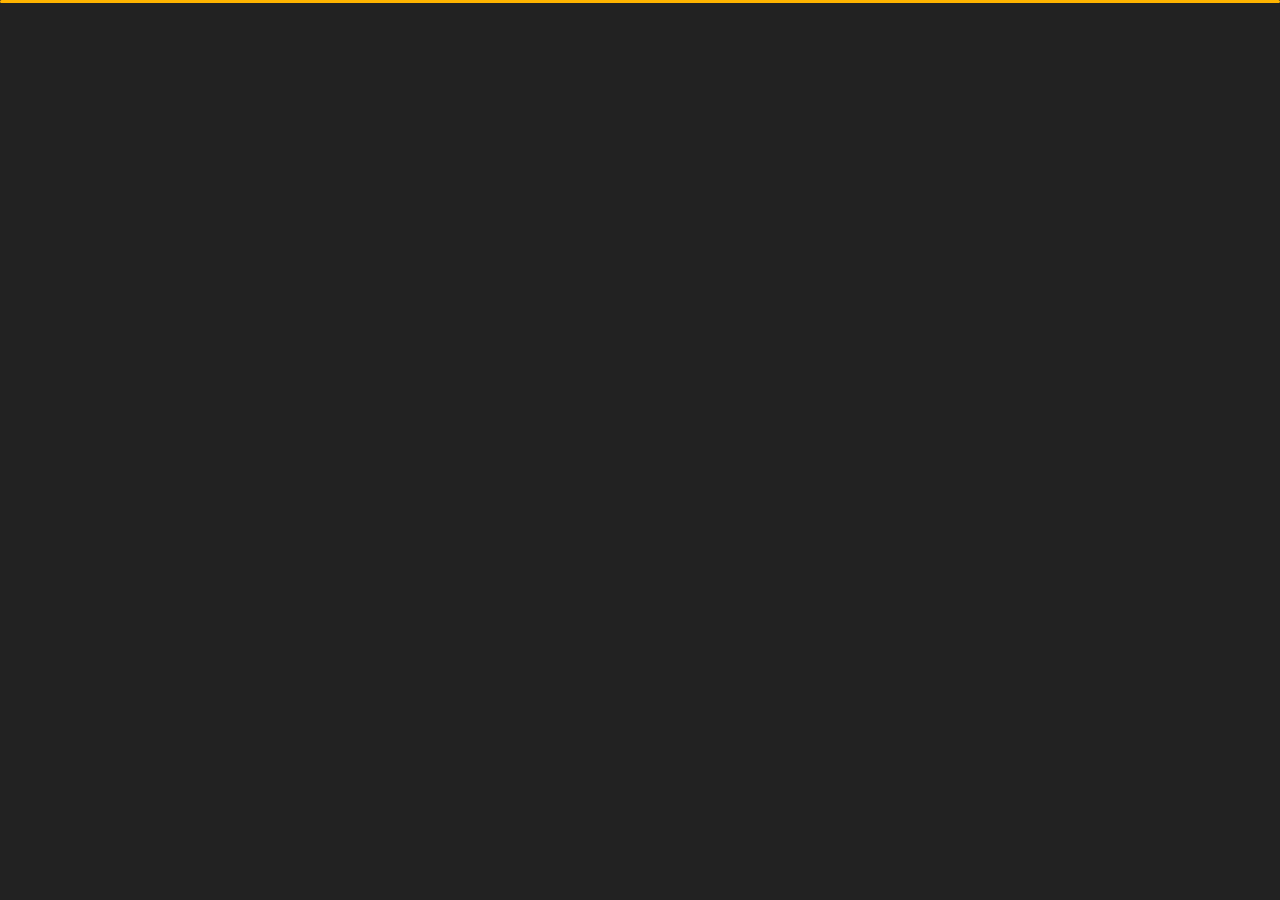
<file: index.html>
﻿<!DOCTYPE html>
<html lang="en">


<!-- Mirrored from slimhamdi.net/tunis/dark/index.html by HTTrack Website Copier/3.x [XR&CO'2014], Sun, 16 Apr 2023 15:03:59 GMT -->

<head>
    <meta charset="utf-8">
    <title>Afaq - Personal Portfolio</title>
    <meta name="viewport" content="width=device-width, initial-scale=1">

    <!-- Template Google Fonts -->
    <link href="https://fonts.googleapis.com/css?family=Poppins:400,400i,500,500i,600,600i,700,700i,800,800i,900,900i"
        rel="stylesheet">
    <link href="https://fonts.googleapis.com/css?family=Open+Sans:300,400,400i,600,600i,700" rel="stylesheet">

    <!-- Template CSS Files -->
    <link href="css/bootstrap.min.css" rel="stylesheet">
    <link href="css/preloader.min.css" rel="stylesheet">
    <link href="css/circle.css" rel="stylesheet">
    <link href="css/font-awesome.min.css" rel="stylesheet">
    <link href="css/fm.revealator.jquery.min.css" rel="stylesheet">
    <link href="css/style.css" rel="stylesheet">

    <!-- CSS Skin File -->
    <link href="css/skins/yellow.css" rel="stylesheet">

    <!-- Live Style Switcher - demo only -->
    <link rel="alternate stylesheet" type="text/css" title="blue" href="css/skins/blue.css" />
    <link rel="alternate stylesheet" type="text/css" title="green" href="css/skins/green.css" />
    <link rel="alternate stylesheet" type="text/css" title="yellow" href="css/skins/yellow.css" />
    <link rel="alternate stylesheet" type="text/css" title="blueviolet" href="css/skins/blueviolet.css" />
    <link rel="alternate stylesheet" type="text/css" title="goldenrod" href="css/skins/goldenrod.css" />
    <link rel="alternate stylesheet" type="text/css" title="magenta" href="css/skins/magenta.css" />
    <link rel="alternate stylesheet" type="text/css" title="orange" href="css/skins/orange.css" />
    <link rel="alternate stylesheet" type="text/css" title="purple" href="css/skins/purple.css" />
    <link rel="alternate stylesheet" type="text/css" title="red" href="css/skins/red.css" />
    <link rel="alternate stylesheet" type="text/css" title="yellowgreen" href="css/skins/yellowgreen.css" />
    <link rel="stylesheet" type="text/css" href="css/styleswitcher.css" />

    <!-- Modernizr JS File -->
    <script src="js/modernizr.custom.js"></script>
</head>

<body class="home">
    <!-- Live Style Switcher Starts - demo only -->
    <div id="switcher" class="">
        <div class="content-switcher">
            <h4>STYLE SWITCHER</h4>
            <ul>
                <li>
                    <a href="#" onclick="setActiveStyleSheet('purple');" title="purple" class="color"><img
                            src="img/styleswitcher/purple.png" alt="purple" /></a>
                </li>
                <li>
                    <a href="#" onclick="setActiveStyleSheet('red');" title="red" class="color"><img
                            src="img/styleswitcher/red.png" alt="red" /></a>
                </li>
                <li>
                    <a href="#" onclick="setActiveStyleSheet('blueviolet');" title="blueviolet" class="color"><img
                            src="img/styleswitcher/blueviolet.png" alt="blueviolet" /></a>
                </li>
                <li>
                    <a href="#" onclick="setActiveStyleSheet('blue');" title="blue" class="color"><img
                            src="img/styleswitcher/blue.png" alt="blue" /></a>
                </li>
                <li>
                    <a href="#" onclick="setActiveStyleSheet('goldenrod');" title="goldenrod" class="color"><img
                            src="img/styleswitcher/goldenrod.png" alt="goldenrod" /></a>
                </li>
                <li>
                    <a href="#" onclick="setActiveStyleSheet('magenta');" title="magenta" class="color"><img
                            src="img/styleswitcher/magenta.png" alt="magenta" /></a>
                </li>
                <li>
                    <a href="#" onclick="setActiveStyleSheet('yellowgreen');" title="yellowgreen" class="color"><img
                            src="img/styleswitcher/yellowgreen.png" alt="yellowgreen" /></a>
                </li>
                <li>
                    <a href="#" onclick="setActiveStyleSheet('orange');" title="orange" class="color"><img
                            src="img/styleswitcher/orange.png" alt="orange" /></a>
                </li>
                <li>
                    <a href="#" onclick="setActiveStyleSheet('green');" title="green" class="color"><img
                            src="img/styleswitcher/green.png" alt="green" /></a>
                </li>
                <li>
                    <a href="#" onclick="setActiveStyleSheet('yellow');" title="yellow" class="color"><img
                            src="img/styleswitcher/yellow.png" alt="yellow" /></a>
                </li>
            </ul>
            <a href="https://themeforest.net/item/tunis-personal-portfolio/26761598?irgwc=1&amp;clickid=UBs0rDX6YxyJWfewUx0Mo3E1UkiwozXD10XATw0&amp;iradid=275988&amp;irpid=1327395&amp;iradtype=ONLINE_TRACKING_LINK&amp;irmptype=mediapartner&amp;mp_value1=&amp;utm_campaign=af_impact_radius_1327395&amp;utm_medium=affiliate&amp;utm_source=impact_radius"
                class="waves-effect waves-light font-weight-700 purchase"><i class="fa fa-shopping-cartt"></i>
                Apply</a>
                
            <div id="hideSwitcher">&times;</div>
        </div>
    </div>
    <div id="showSwitcher" class="styleSecondColor"><i class="fa fa-cog fa-spin"></i></div>
    <!-- Live Style Switcher Ends - demo only -->
    <!-- Header Starts -->
    <header class="header" id="navbar-collapse-toggle">
        <!-- Fixed Navigation Starts -->
        <ul class="icon-menu d-none d-lg-block revealator-slideup revealator-once revealator-delay1">
            <li class="icon-box active">
                <i class="fa fa-home"></i>
                <a href="index.html">
                    <h2>Home</h2>
                </a>
            </li>
            <li class="icon-box">
                <i class="fa fa-user"></i>
                <a href="about.html">
                    <h2>About</h2>
                </a>
            </li>
            <li class="icon-box">
                <i class="fa fa-briefcase"></i>
                <a href="portfolio.html">
                    <h2>Portfolio</h2>
                </a>
            </li>
            <li class="icon-box">
                <i class="fa fa-envelope-open"></i>
                <a href="contact.html">
                    <h2>Contact</h2>
                </a>
            </li>
            <!-- <li class="icon-box">
                <i class="fa fa-comments"></i>
                <a href="blog.html">
                    <h2>Blog</h2>
                </a>
            </li> -->
        </ul>
        <!-- Fixed Navigation Ends -->
        <!-- Mobile Menu Starts -->
        <nav role="navigation" class="d-block d-lg-none">
            <div id="menuToggle">
                <input type="checkbox" />
                <span></span>
                <span></span>
                <span></span>
                <ul class="list-unstyled" id="menu">
                    <li class="active"><a href="index.html"><i class="fa fa-home"></i><span>Home</span></a></li>
                    <li><a href="about.html"><i class="fa fa-user"></i><span>About</span></a></li>
                    <li><a href="portfolio.html"><i class="fa fa-folder-open"></i><span>Portfolio</span></a></li>
                    <li><a href="contact.html"><i class="fa fa-envelope-open"></i><span>Contact</span></a></li>
                    <li><a href="blog.html"><i class="fa fa-comments"></i><span>Blog</span></a></li>
                </ul>
            </div>
        </nav>
        <!-- Mobile Menu Ends -->
    </header>
    <!-- Header Ends -->
    <!-- Main Content Starts -->
    <section
        class="container-fluid main-container container-home p-0 revealator-slideup revealator-once revealator-delay1">
        <div class="color-block d-none d-lg-block"></div>
        <div class="row home-details-container align-items-center">
            <div class="col-lg-4 bg position-fixed d-none d-lg-block"></div>
            <div class="col-12 col-lg-8 offset-lg-4 home-details text-left text-sm-center text-lg-left">
                <div>
                    <img src="img/Afaq.png" class="img-fluid main-img-mobile d-none d-sm-block d-lg-none"
                        alt="my picture" />
                    <h1 class="text-uppercase poppins-font">I'm Afaq Amjad.<span>Data Analyst</span></h1>
                    <p class="open-sans-font">Skilled data analyst with strong skills in data gathering, statistical
                        analysis,
                        and data visualization.Committed to delivering accurate and actionable insights
                        to support business decision-making and drive success.</p>
                    <a class="button" href="about.html">
                        <span class="button-text">more about me</span>
                        <span class="button-icon fa fa-arrow-right"></span>
                    </a>
                </div>
            </div>
        </div>
    </section>
    <!-- Main Content Ends -->

    <!-- Template JS Files -->
    <script src="js/jquery-3.5.0.min.js"></script>
    <script src="js/styleswitcher.js"></script>
    <script src="js/preloader.min.js"></script>
    <script src="js/fm.revealator.jquery.min.js"></script>
    <script src="js/imagesloaded.pkgd.min.js"></script>
    <script src="js/masonry.pkgd.min.js"></script>
    <script src="js/classie.js"></script>
    <script src="js/cbpGridGallery.js"></script>
    <script src="js/jquery.hoverdir.js"></script>
    <script src="js/popper.min.js"></script>
    <script src="js/bootstrap.js"></script>
    <script src="js/custom.js"></script>

</body>


<!-- Mirrored from slimhamdi.net/tunis/dark/index.html by HTTrack Website Copier/3.x [XR&CO'2014], Sun, 16 Apr 2023 15:04:50 GMT -->

</html>
</file>
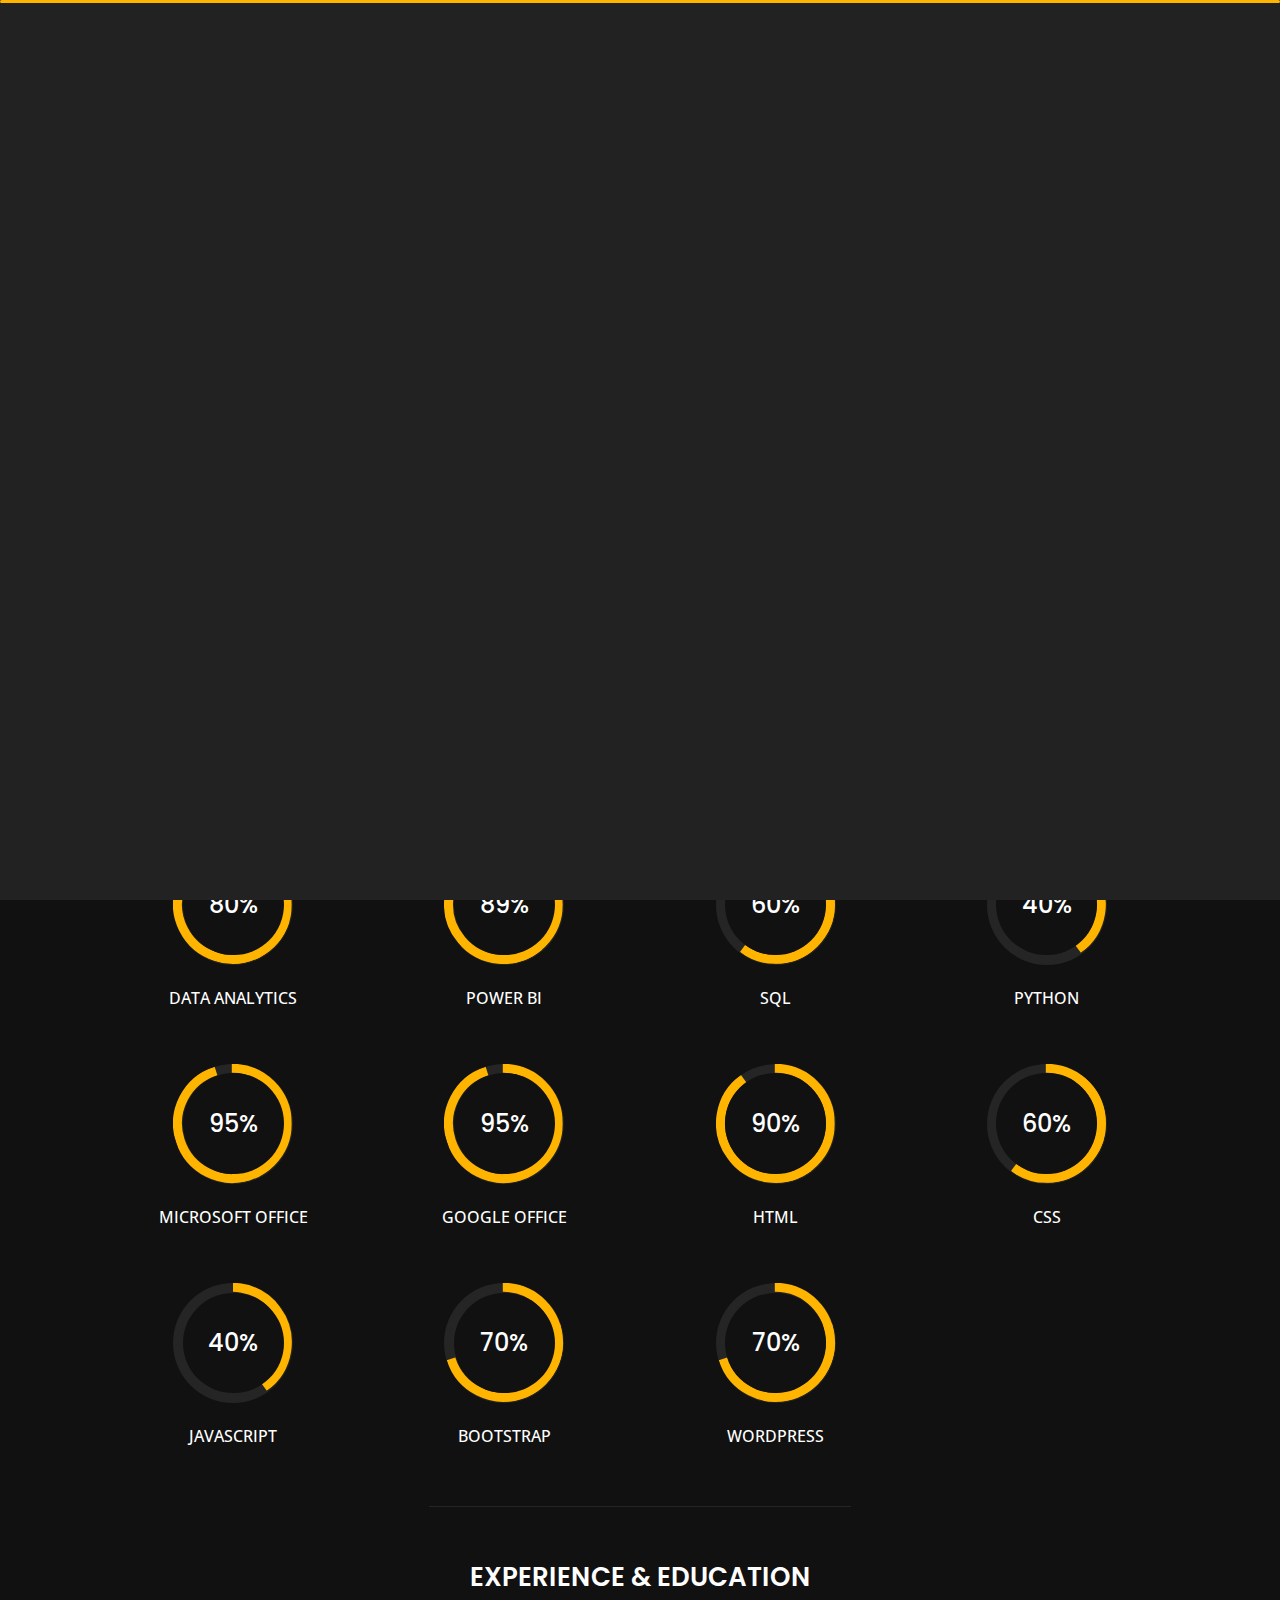
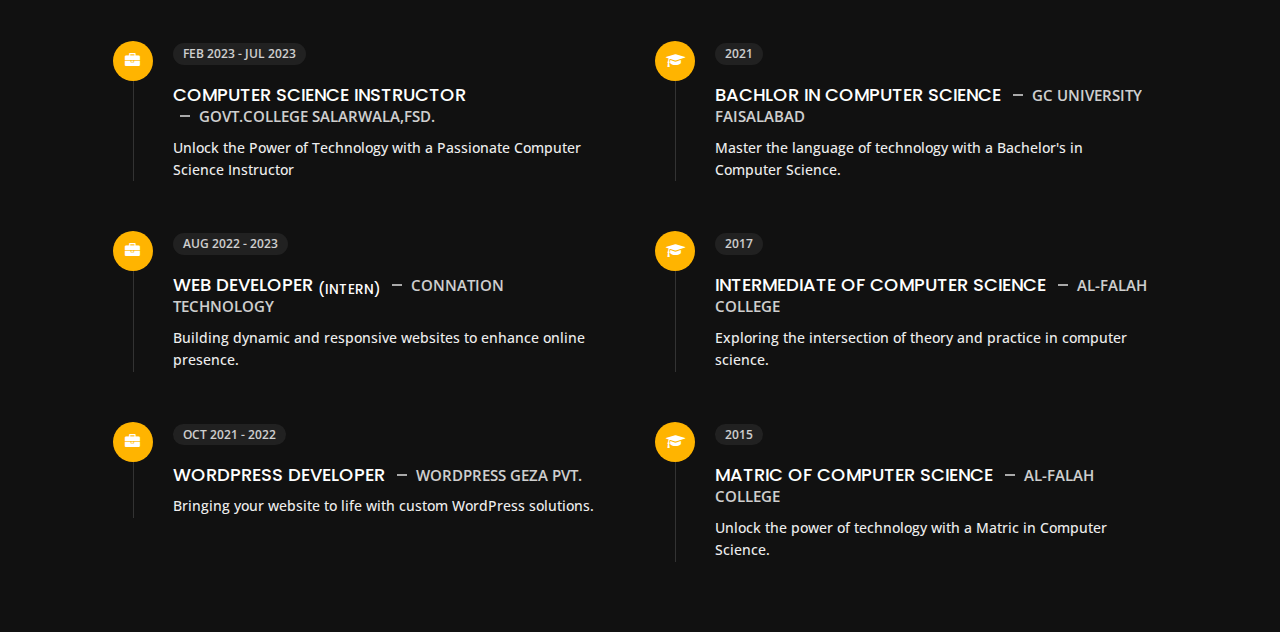
<file: about.html>
<!DOCTYPE html>
<html lang="en">


<!-- Mirrored from slimhamdi.net/tunis/dark/about.html by HTTrack Website Copier/3.x [XR&CO'2014], Sun, 16 Apr 2023 15:05:03 GMT -->

<head>
    <meta charset="utf-8">
    <title>About - Tunis Personal Portfolio</title>
    <meta name="viewport" content="width=device-width, initial-scale=1">

    <!-- Template Google Fonts -->
    <link href="https://fonts.googleapis.com/css?family=Poppins:400,400i,500,500i,600,600i,700,700i,800,800i,900,900i"
        rel="stylesheet">
    <link href="https://fonts.googleapis.com/css?family=Open+Sans:300,400,400i,600,600i,700" rel="stylesheet">

    <!-- Template CSS Files -->
    <link href="css/bootstrap.min.css" rel="stylesheet">
    <link href="css/preloader.min.css" rel="stylesheet">
    <link href="css/circle.css" rel="stylesheet">
    <link href="css/font-awesome.min.css" rel="stylesheet">
    <link href="css/fm.revealator.jquery.min.css" rel="stylesheet">
    <link href="css/style.css" rel="stylesheet">

    <!-- CSS Skin File -->
    <link href="css/skins/yellow.css" rel="stylesheet">

    <!-- Live Style Switcher - demo only -->
    <link rel="alternate stylesheet" type="text/css" title="blue" href="css/skins/blue.css" />
    <link rel="alternate stylesheet" type="text/css" title="green" href="css/skins/green.css" />
    <link rel="alternate stylesheet" type="text/css" title="yellow" href="css/skins/yellow.css" />
    <link rel="alternate stylesheet" type="text/css" title="blueviolet" href="css/skins/blueviolet.css" />
    <link rel="alternate stylesheet" type="text/css" title="goldenrod" href="css/skins/goldenrod.css" />
    <link rel="alternate stylesheet" type="text/css" title="magenta" href="css/skins/magenta.css" />
    <link rel="alternate stylesheet" type="text/css" title="orange" href="css/skins/orange.css" />
    <link rel="alternate stylesheet" type="text/css" title="purple" href="css/skins/purple.css" />
    <link rel="alternate stylesheet" type="text/css" title="red" href="css/skins/red.css" />
    <link rel="alternate stylesheet" type="text/css" title="yellowgreen" href="css/skins/yellowgreen.css" />
    <link rel="stylesheet" type="text/css" href="css/styleswitcher.css" />

    <!-- Modernizr JS File -->
    <script src="js/modernizr.custom.js"></script>
</head>

<body class="about">
    <!-- Live Style Switcher Starts - demo only -->
    <div id="switcher" class="">
        <div class="content-switcher">
            <h4>STYLE SWITCHER</h4>
            <ul>
                <li>
                    <a href="#" onclick="setActiveStyleSheet('purple');" title="purple" class="color"><img
                            src="img/styleswitcher/purple.png" alt="purple" /></a>
                </li>
                <li>
                    <a href="#" onclick="setActiveStyleSheet('red');" title="red" class="color"><img
                            src="img/styleswitcher/red.png" alt="red" /></a>
                </li>
                <li>
                    <a href="#" onclick="setActiveStyleSheet('blueviolet');" title="blueviolet" class="color"><img
                            src="img/styleswitcher/blueviolet.png" alt="blueviolet" /></a>
                </li>
                <li>
                    <a href="#" onclick="setActiveStyleSheet('blue');" title="blue" class="color"><img
                            src="img/styleswitcher/blue.png" alt="blue" /></a>
                </li>
                <li>
                    <a href="#" onclick="setActiveStyleSheet('goldenrod');" title="goldenrod" class="color"><img
                            src="img/styleswitcher/goldenrod.png" alt="goldenrod" /></a>
                </li>
                <li>
                    <a href="#" onclick="setActiveStyleSheet('magenta');" title="magenta" class="color"><img
                            src="img/styleswitcher/magenta.png" alt="magenta" /></a>
                </li>
                <li>
                    <a href="#" onclick="setActiveStyleSheet('yellowgreen');" title="yellowgreen" class="color"><img
                            src="img/styleswitcher/yellowgreen.png" alt="yellowgreen" /></a>
                </li>
                <li>
                    <a href="#" onclick="setActiveStyleSheet('orange');" title="orange" class="color"><img
                            src="img/styleswitcher/orange.png" alt="orange" /></a>
                </li>
                <li>
                    <a href="#" onclick="setActiveStyleSheet('green');" title="green" class="color"><img
                            src="img/styleswitcher/green.png" alt="green" /></a>
                </li>
                <li>
                    <a href="#" onclick="setActiveStyleSheet('yellow');" title="yellow" class="color"><img
                            src="img/styleswitcher/yellow.png" alt="yellow" /></a>
                </li>
            </ul>

            <a href="https://themeforest.net/item/tunis-personal-portfolio/26761598?irgwc=1&amp;clickid=UBs0rDX6YxyJWfewUx0Mo3E1UkiwozXD10XATw0&amp;iradid=275988&amp;irpid=1327395&amp;iradtype=ONLINE_TRACKING_LINK&amp;irmptype=mediapartner&amp;mp_value1=&amp;utm_campaign=af_impact_radius_1327395&amp;utm_medium=affiliate&amp;utm_source=impact_radius"
                class="waves-effect waves-light font-weight-700 purchase"><i class="fa fa-shopping-cartt"></i>
                Apply</a>
            <div id="hideSwitcher">&times;</div>
        </div>
    </div>
    <div id="showSwitcher" class="styleSecondColor"><i class="fa fa-cog fa-spin"></i></div>
    <!-- Live Style Switcher Ends - demo only -->
    <!-- Header Starts -->
    <header class="header" id="navbar-collapse-toggle">
        <!-- Fixed Navigation Starts -->
        <ul class="icon-menu d-none d-lg-block revealator-slideup revealator-once revealator-delay1">
            <li class="icon-box">
                <i class="fa fa-home"></i>
                <a href="index.html">
                    <h2>Home</h2>
                </a>
            </li>
            <li class="icon-box active">
                <i class="fa fa-user"></i>
                <a href="about.html">
                    <h2>About</h2>
                </a>
            </li>
            <li class="icon-box">
                <i class="fa fa-briefcase"></i>
                <a href="portfolio.html">
                    <h2>Portfolio</h2>
                </a>
            </li>
            <li class="icon-box">
                <i class="fa fa-envelope-open"></i>
                <a href="contact.html">
                    <h2>Contact</h2>
                </a>
            </li>
            <!-- <li class="icon-box">
                <i class="fa fa-comments"></i>
                <a href="blog.html">
                    <h2>Blog</h2>
                </a>
            </li> -->
        </ul>
        <!-- Fixed Navigation Ends -->
        <!-- Mobile Menu Starts -->
        <nav role="navigation" class="d-block d-lg-none">
            <div id="menuToggle">
                <input type="checkbox" />
                <span></span>
                <span></span>
                <span></span>
                <ul class="list-unstyled" id="menu">
                    <li><a href="index.html"><i class="fa fa-home"></i><span>Home</span></a></li>
                    <li class="active"><a href="about.html"><i class="fa fa-user"></i><span>About</span></a></li>
                    <li><a href="portfolio.html"><i class="fa fa-folder-open"></i><span>Portfolio</span></a></li>
                    <li><a href="contact.html"><i class="fa fa-envelope-open"></i><span>Contact</span></a></li>
                    <li><a href="blog.html"><i class="fa fa-comments"></i><span>Blog</span></a></li>
                </ul>
            </div>
        </nav>
        <!-- Mobile Menu Ends -->
    </header>
    <!-- Header Ends -->
    <!-- Page Title Starts -->
    <section class="title-section text-left text-sm-center revealator-slideup revealator-once revealator-delay1">
        <h1>ABOUT <span>ME</span></h1>
        <span class="title-bg">Resume</span>
    </section>
    <!-- Page Title Ends -->
    <!-- Main Content Starts -->
    <section class="main-content revealator-slideup revealator-once revealator-delay1">
        <div class="container">
            <div class="row">
                <!-- Personal Info Starts -->
                <div class="col-12 col-lg-5 col-xl-6">
                    <div class="row">
                        <div class="col-12">
                            <h3 class="text-uppercase custom-title mb-0 ft-wt-600">personal infos</h3>
                        </div>
                        <div class="col-12 d-block d-sm-none">
                            <img src="img/img-mobile.jpg" class="img-fluid main-img-mobile" alt="my picture" />
                        </div>
                        <div class="col-6">
                            <ul class="about-list list-unstyled open-sans-font">
                                <li> <span class="title">first name :</span> <span
                                        class="value d-block d-sm-inline-block d-lg-block d-xl-inline-block">Afaq</span>
                                </li>
                                <li> <span class="title">last name :</span> <span
                                        class="value d-block d-sm-inline-block d-lg-block d-xl-inline-block">Amjad</span>
                                </li>
                                <li> <span class="title">Age :</span> <span
                                        class="value d-block d-sm-inline-block d-lg-block d-xl-inline-block">24
                                        Years</span> </li>
                                <li> <span class="title">Nationality :</span> <span
                                        class="value d-block d-sm-inline-block d-lg-block d-xl-inline-block">Pakistan</span>
                                </li>
                                <li> <span class="title">Freelance :</span> <span
                                        class="value d-block d-sm-inline-block d-lg-block d-xl-inline-block">Available</span>
                                </li>
                            </ul>
                        </div>
                        <div class="col-6">
                            <ul class="about-list list-unstyled open-sans-font">
                                <li> <span class="title">Address :</span> <span
                                        class="value d-block d-sm-inline-block d-lg-block d-xl-inline-block">Chack
                                        Jhumra, Faisalabad Pakistan</span> </li>
                                <li> <span class="title">phone :</span> <span
                                        class="value d-block d-sm-inline-block d-lg-block d-xl-inline-block">+92
                                        3172842122</span> </li>
                                <li> <span class="title">Email :</span> <span
                                        class="value d-block d-sm-inline-block d-lg-block d-xl-inline-block"><a
                                            href="#">ranaafaq185fsd@gmail.com</a></span> </li>
                                <li> <span class="title">Skype :</span> <span
                                        class="value d-block d-sm-inline-block d-lg-block d-xl-inline-block">Afaq Amjad</span>
                                </li>
                                <li> <span class="title">langages :</span> <span
                                        class="value d-block d-sm-inline-block d-lg-block d-xl-inline-block">Urdu,
                                        English</span> </li>
                            </ul>
                        </div>
                        <div class="col-12 mt-3">
                            <a class="button" href="Afaq.pdf" download>
                                <span class="button-text">Download CV</span>
                                <span class="button-icon fa fa-download"></span>
                            </a>
                        </div>
                    </div>
                </div>
                <!-- Personal Info Ends -->
                <!-- Boxes Starts -->
                <div class="col-12 col-lg-7 col-xl-6 mt-5 mt-lg-0">
                    <div class="row">
                        <div class="col-6">
                            <div class="box-stats with-margin">
                                <h3 class="poppins-font position-relative">2</h3>
                                <p class="open-sans-font m-0 position-relative text-uppercase">years of <span
                                        class="d-block">experience</span></p>
                            </div>
                        </div>
                        <div class="col-6">
                            <div class="box-stats with-margin">
                                <h3 class="poppins-font position-relative">10</h3>
                                <p class="open-sans-font m-0 position-relative text-uppercase">completed <span
                                        class="d-block">projects</span></p>
                            </div>
                        </div>
                        <div class="col-6">
                            <div class="box-stats">
                                <h3 class="poppins-font position-relative">10</h3>
                                <p class="open-sans-font m-0 position-relative text-uppercase">Happy<span
                                        class="d-block">customers</span></p>
                            </div>
                        </div>
                        <!-- <div class="col-6">
                        <div class="box-stats">
                            <h3 class="poppins-font position-relative">53</h3>
                            <p class="open-sans-font m-0 position-relative text-uppercase">awards <span class="d-block">won</span></p>
                        </div>
                    </div> -->
                    </div>
                </div>
                <!-- Boxes Ends -->
            </div>
            <hr class="separator">
            <!-- Skills Starts -->
            <div class="row">
                <div class="col-12">
                    <h3
                        class="text-uppercase pb-4 pb-sm-5 mb-3 mb-sm-0 text-left text-sm-center custom-title ft-wt-600">
                        My Skills</h3>
                </div>
                <div class="col-6 col-md-3 mb-3 mb-sm-5">
                    <div class="c100 p80">
                        <span>80%</span>
                        <div class="slice">
                            <div class="bar"></div>
                            <div class="fill"></div>
                        </div>
                    </div>
                    <h6 class="text-uppercase open-sans-font text-center mt-2 mt-sm-4">Data Analytics</h6>
                </div>
                <div class="col-6 col-md-3 mb-3 mb-sm-5">
                    <div class="c100 p89">
                        <span>89%</span>
                        <div class="slice">
                            <div class="bar"></div>
                            <div class="fill"></div>
                        </div>
                    </div>
                    <h6 class="text-uppercase open-sans-font text-center mt-2 mt-sm-4">Power BI</h6>
                </div>
                <div class="col-6 col-md-3 mb-3 mb-sm-5">
                    <div class="c100 p60">
                        <span>60%</span>
                        <div class="slice">
                            <div class="bar"></div>
                            <div class="fill"></div>
                        </div>
                    </div>
                    <h6 class="text-uppercase open-sans-font text-center mt-2 mt-sm-4">SQL</h6>
                </div>
                <div class="col-6 col-md-3 mb-3 mb-sm-5">
                    <div class="c100 p40">
                        <span>40%</span>
                        <div class="slice">
                            <div class="bar"></div>
                            <div class="fill"></div>
                        </div>
                    </div>
                    <h6 class="text-uppercase open-sans-font text-center mt-2 mt-sm-4">Python</h6>
                </div>
                <div class="col-6 col-md-3 mb-3 mb-sm-5">
                    <div class="c100 p95">
                        <span>95%</span>
                        <div class="slice">
                            <div class="bar"></div>
                            <div class="fill"></div>
                        </div>
                    </div>
                    <h6 class="text-uppercase open-sans-font text-center mt-2 mt-sm-4">Microsoft Office</h6>
                </div>
                <div class="col-6 col-md-3 mb-3 mb-sm-5">
                    <div class="c100 p95">
                        <span>95%</span>
                        <div class="slice">
                            <div class="bar"></div>
                            <div class="fill"></div>
                        </div>
                    </div>
                    <h6 class="text-uppercase open-sans-font text-center mt-2 mt-sm-4">Google Office</h6>
                </div>
                <div class="col-6 col-md-3 mb-3 mb-sm-5">
                    <div class="c100 p90">
                        <span>90%</span>
                        <div class="slice">
                            <div class="bar"></div>
                            <div class="fill"></div>
                        </div>
                    </div>
                    <h6 class="text-uppercase open-sans-font text-center mt-2 mt-sm-4">HTML</h6>
                </div>
                <div class="col-6 col-md-3 mb-3 mb-sm-5">
                    <div class="c100 p60">
                        <span>60%</span>
                        <div class="slice">
                            <div class="bar"></div>
                            <div class="fill"></div>
                        </div>
                    </div>
                    <h6 class="text-uppercase open-sans-font text-center mt-2 mt-sm-4">CSS</h6>
                </div>
                <div class="col-6 col-md-3 mb-3 mb-sm-5">
                    <div class="c100 p40">
                        <span>40%</span>
                        <div class="slice">
                            <div class="bar"></div>
                            <div class="fill"></div>
                        </div>
                    </div>
                    <h6 class="text-uppercase open-sans-font text-center mt-2 mt-sm-4">JavaScript</h6>
                </div>
                <div class="col-6 col-md-3 mb-3 mb-sm-5">
                    <div class="c100 p70">
                        <span>70%</span>
                        <div class="slice">
                            <div class="bar"></div>
                            <div class="fill"></div>
                        </div>
                    </div>
                    <h6 class="text-uppercase open-sans-font text-center mt-2 mt-sm-4">Bootstrap</h6>
                </div>
                <div class="col-6 col-md-3 mb-3 mb-sm-5">
                    <div class="c100 p70">
                        <span>70%</span>
                        <div class="slice">
                            <div class="bar"></div>
                            <div class="fill"></div>
                        </div>
                    </div>
                    <h6 class="text-uppercase open-sans-font text-center mt-2 mt-sm-4">WordPress</h6>
                </div>
            </div>
            <!-- Skills Ends -->
            <hr class="separator mt-1">
            <!-- Experience & Education Starts -->
            <div class="row">
                <div class="col-12">
                    <h3 class="text-uppercase pb-5 mb-0 text-left text-sm-center custom-title ft-wt-600">Experience
                        <span>&</span> Education</h3>
                </div>
                <div class="col-lg-6 m-15px-tb">
                    <div class="resume-box">
                        <ul>
                            <li>
                                <div class="icon">
                                    <i class="fa fa-briefcase"></i>
                                </div>
                                <span class="time open-sans-font text-uppercase">Feb 2023 - Jul  2023</span>
                                <h5 class="poppins-font text-uppercase">Computer Science Instructor <span
                                        class="place open-sans-font">Govt.College Salarwala,Fsd. </span></h5>
                                <p class="open-sans-font">Unlock the Power of Technology with a Passionate Computer Science Instructor </p>
                            </li>
                            <li>
                                <div class="icon">
                                    <i class="fa fa-briefcase"></i>
                                </div>
                                <span class="time open-sans-font text-uppercase">Aug 2022 - 2023</span>
                                <h5 class="poppins-font text-uppercase">Web Developer <sub>(intern)</sub> <span
                                        class="place open-sans-font">Connation Technology</span></h5>
                                <p class="open-sans-font">Building dynamic and responsive websites to enhance online presence.</p>
                            </li>
                            <li>
                                <div class="icon">
                                    <i class="fa fa-briefcase"></i>
                                </div>
                                <span class="time open-sans-font text-uppercase">Oct 2021 - 2022</span>
                                <h5 class="poppins-font text-uppercase">WordPress Developer <span
                                        class="place open-sans-font">Wordpress Geza PVT.</span></h5>
                                <p class="open-sans-font">Bringing your website to life with custom WordPress solutions.</p>
                            </li>
                        </ul>
                    </div>
                </div>
                <div class="col-lg-6 m-15px-tb">
                    <div class="resume-box">
                        <ul>
                            <li>
                                <div class="icon">
                                    <i class="fa fa-graduation-cap"></i>
                                </div>
                                <span class="time open-sans-font text-uppercase">2021</span>
                                <h5 class="poppins-font text-uppercase">Bachlor in Computer Science <span
                                        class="place open-sans-font">GC University Faisalabad</span></h5>
                                <p class="open-sans-font">Master the language of technology with a Bachelor's in Computer Science.</p>
                            </li>
                            <li>
                                <div class="icon">
                                    <i class="fa fa-graduation-cap"></i>
                                </div>
                                <span class="time open-sans-font text-uppercase">2017</span>
                                <h5 class="poppins-font text-uppercase">Intermediate of Computer Science <span
                                        class="place open-sans-font">AL-Falah College</span></h5>
                                <p class="open-sans-font">Exploring the intersection of theory and practice in computer science.</p>
                            </li>
                            <li>
                                <div class="icon">
                                    <i class="fa fa-graduation-cap"></i>
                                </div>
                                <span class="time open-sans-font text-uppercase">2015</span>
                                <h5 class="poppins-font text-uppercase">Matric Of Computer Science <span
                                        class="place open-sans-font">AL-Falah College</span></h5>
                                <p class="open-sans-font">Unlock the power of technology with a Matric in Computer Science.</p>
                            </li>
                        </ul>
                    </div>
                </div>
            </div>
            <!-- Experience & Education Ends -->
        </div>
    </section>
    <!-- Main Content Ends -->

    <!-- Template JS Files -->
    <script src="js/jquery-3.5.0.min.js"></script>
    <script src="js/styleswitcher.js"></script>
    <script src="js/preloader.min.js"></script>
    <script src="js/fm.revealator.jquery.min.js"></script>
    <script src="js/imagesloaded.pkgd.min.js"></script>
    <script src="js/masonry.pkgd.min.js"></script>
    <script src="js/classie.js"></script>
    <script src="js/cbpGridGallery.js"></script>
    <script src="js/jquery.hoverdir.js"></script>
    <script src="js/popper.min.js"></script>
    <script src="js/bootstrap.js"></script>
    <script src="js/custom.js"></script>

</body>


<!-- Mirrored from slimhamdi.net/tunis/dark/about.html by HTTrack Website Copier/3.x [XR&CO'2014], Sun, 16 Apr 2023 15:05:03 GMT -->

</html>
</file>
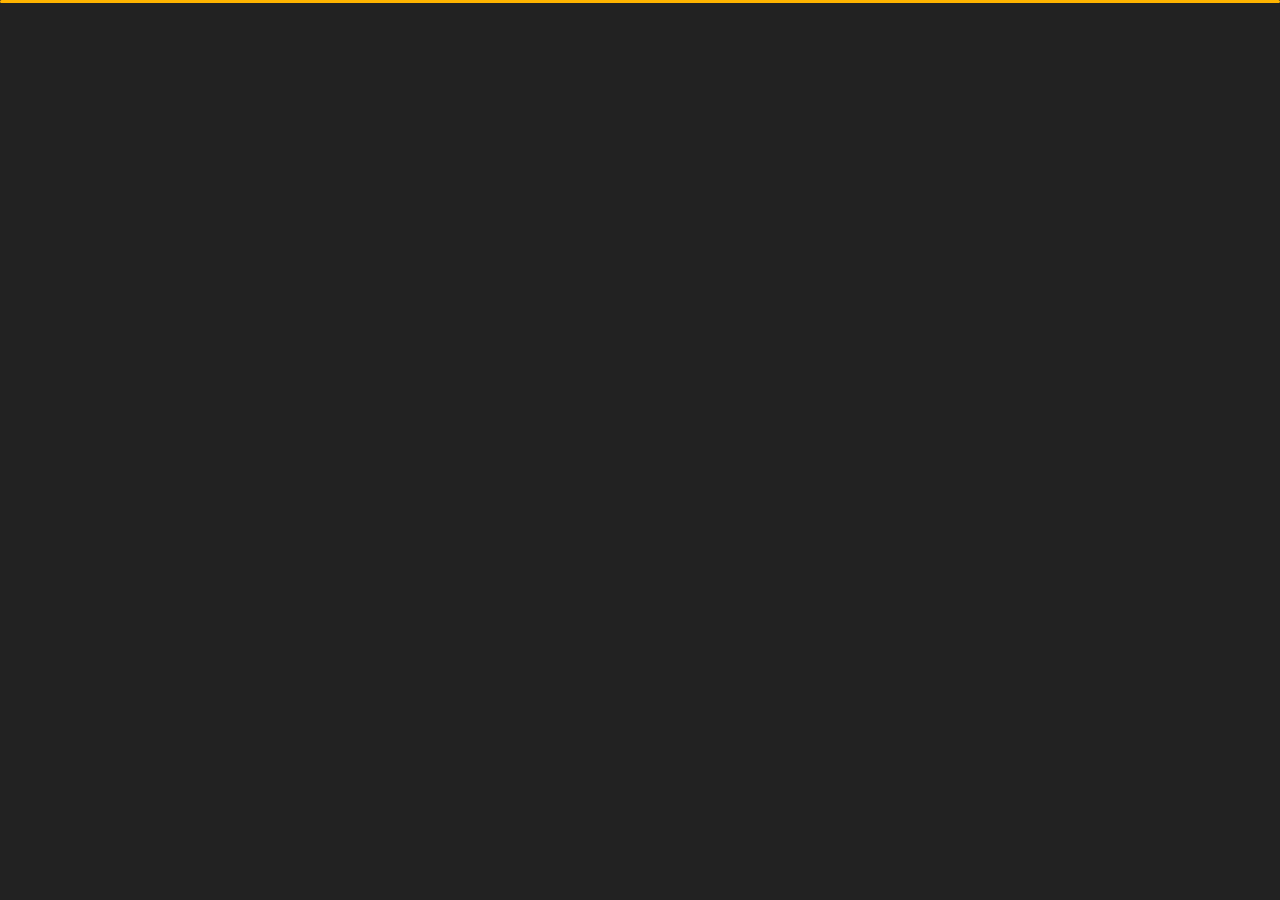
<file: contact.html>
<!DOCTYPE html>
<html lang="en">


<!-- Mirrored from slimhamdi.net/tunis/dark/contact.html by HTTrack Website Copier/3.x [XR&CO'2014], Sun, 16 Apr 2023 15:05:06 GMT -->
<head>
    <meta charset="utf-8">
    <title>Contact - Tunis Personal Portfolio</title>
    <meta name="viewport" content="width=device-width, initial-scale=1">

    <!-- Template Google Fonts -->
    <link href="https://fonts.googleapis.com/css?family=Poppins:400,400i,500,500i,600,600i,700,700i,800,800i,900,900i" rel="stylesheet">
    <link href="https://fonts.googleapis.com/css?family=Open+Sans:300,400,400i,600,600i,700" rel="stylesheet">

    <!-- Template CSS Files -->
    <link href="css/bootstrap.min.css" rel="stylesheet">
    <link href="css/preloader.min.css" rel="stylesheet">
    <link href="css/circle.css" rel="stylesheet">
    <link href="css/font-awesome.min.css" rel="stylesheet">
    <link href="css/fm.revealator.jquery.min.css" rel="stylesheet">
    <link href="css/style.css" rel="stylesheet">

    <!-- CSS Skin File -->
    <link href="css/skins/yellow.css" rel="stylesheet">

    <!-- Live Style Switcher - demo only -->
    <link rel="alternate stylesheet" type="text/css" title="blue" href="css/skins/blue.css" />
    <link rel="alternate stylesheet" type="text/css" title="green" href="css/skins/green.css" />
    <link rel="alternate stylesheet" type="text/css" title="yellow" href="css/skins/yellow.css" />
    <link rel="alternate stylesheet" type="text/css" title="blueviolet" href="css/skins/blueviolet.css" />
    <link rel="alternate stylesheet" type="text/css" title="goldenrod" href="css/skins/goldenrod.css" />
    <link rel="alternate stylesheet" type="text/css" title="magenta" href="css/skins/magenta.css" />
    <link rel="alternate stylesheet" type="text/css" title="orange" href="css/skins/orange.css" />
    <link rel="alternate stylesheet" type="text/css" title="purple" href="css/skins/purple.css" />
    <link rel="alternate stylesheet" type="text/css" title="red" href="css/skins/red.css" />
    <link rel="alternate stylesheet" type="text/css" title="yellowgreen" href="css/skins/yellowgreen.css" />
    <link rel="stylesheet" type="text/css" href="css/styleswitcher.css" />

    <!-- Modernizr JS File -->
    <script src="js/modernizr.custom.js"></script>
</head>

<body class="contact">
<!-- Live Style Switcher Starts - demo only -->
<div id="switcher" class="">
    <div class="content-switcher">
        <h4>STYLE SWITCHER</h4>
        <ul>
            <li>
                <a href="#" onclick="setActiveStyleSheet('purple');" title="purple" class="color"><img src="img/styleswitcher/purple.png" alt="purple"/></a>
            </li>
            <li>
                <a href="#" onclick="setActiveStyleSheet('red');" title="red" class="color"><img src="img/styleswitcher/red.png" alt="red"/></a>
            </li>
            <li>
                <a href="#" onclick="setActiveStyleSheet('blueviolet');" title="blueviolet" class="color"><img src="img/styleswitcher/blueviolet.png" alt="blueviolet"/></a>
            </li>
            <li>
                <a href="#" onclick="setActiveStyleSheet('blue');" title="blue" class="color"><img src="img/styleswitcher/blue.png" alt="blue"/></a>
            </li>
            <li>
                <a href="#" onclick="setActiveStyleSheet('goldenrod');" title="goldenrod" class="color"><img src="img/styleswitcher/goldenrod.png" alt="goldenrod"/></a>
            </li>
            <li>
                <a href="#" onclick="setActiveStyleSheet('magenta');" title="magenta" class="color"><img src="img/styleswitcher/magenta.png" alt="magenta"/></a>
            </li>
            <li>
                <a href="#" onclick="setActiveStyleSheet('yellowgreen');" title="yellowgreen" class="color"><img src="img/styleswitcher/yellowgreen.png" alt="yellowgreen"/></a>
            </li>
            <li>
                <a href="#" onclick="setActiveStyleSheet('orange');" title="orange" class="color"><img src="img/styleswitcher/orange.png" alt="orange"/></a>
            </li>
            <li>
                <a href="#" onclick="setActiveStyleSheet('green');" title="green" class="color"><img src="img/styleswitcher/green.png" alt="green"/></a>
            </li>
            <li>
                <a href="#" onclick="setActiveStyleSheet('yellow');" title="yellow" class="color"><img src="img/styleswitcher/yellow.png" alt="yellow"/></a>
            </li>
        </ul>

        <a href="https://themeforest.net/item/tunis-personal-portfolio/26761598?irgwc=1&amp;clickid=UBs0rDX6YxyJWfewUx0Mo3E1UkiwozXD10XATw0&amp;iradid=275988&amp;irpid=1327395&amp;iradtype=ONLINE_TRACKING_LINK&amp;irmptype=mediapartner&amp;mp_value1=&amp;utm_campaign=af_impact_radius_1327395&amp;utm_medium=affiliate&amp;utm_source=impact_radius" class="waves-effect waves-light font-weight-700 purchase"><i class="fa fa-shopping-cartt"></i> Apply</a>
        <div id="hideSwitcher">&times;</div>
    </div>
</div>
<div id="showSwitcher" class="styleSecondColor"><i class="fa fa-cog fa-spin"></i></div>
<!-- Live Style Switcher Ends - demo only -->
<!-- Header Starts -->
<header class="header" id="navbar-collapse-toggle">
    <!-- Fixed Navigation Starts -->
    <ul class="icon-menu d-none d-lg-block revealator-slideup revealator-once revealator-delay1">
        <li class="icon-box">
            <i class="fa fa-home"></i>
            <a href="index.html">
                <h2>Home</h2>
            </a>
        </li>
        <li class="icon-box">
            <i class="fa fa-user"></i>
            <a href="about.html">
                <h2>About</h2>
            </a>
        </li>
        <li class="icon-box">
            <i class="fa fa-briefcase"></i>
            <a href="portfolio.html">
                <h2>Portfolio</h2>
            </a>
        </li>
        <li class="icon-box active">
            <i class="fa fa-envelope-open"></i>
            <a href="contact.html">
                <h2>Contact</h2>
            </a>
        </li>
        <!-- <li class="icon-box">
            <i class="fa fa-comments"></i>
            <a href="blog.html">
                <h2>Blog</h2>
            </a>
        </li> -->
    </ul>
    <!-- Fixed Navigation Ends -->
    <!-- Mobile Menu Starts -->
    <nav role="navigation" class="d-block d-lg-none">
        <div id="menuToggle">
            <input type="checkbox" />
            <span></span>
            <span></span>
            <span></span>
            <ul class="list-unstyled" id="menu">
                <li><a href="index.html"><i class="fa fa-home"></i><span>Home</span></a></li>
                <li><a href="about.html"><i class="fa fa-user"></i><span>About</span></a></li>
                <li><a href="portfolio.html"><i class="fa fa-folder-open"></i><span>Portfolio</span></a></li>
                <li class="active"><a href="contact.html"><i class="fa fa-envelope-open"></i><span>Contact</span></a></li>
                <li><a href="blog.html"><i class="fa fa-comments"></i><span>Blog</span></a></li>
            </ul>
        </div>
    </nav>
    <!-- Mobile Menu Ends -->
</header>
<!-- Header Ends -->
<!-- Page Title Starts -->
<section class="title-section text-left text-sm-center revealator-slideup revealator-once revealator-delay1">
    <h1>get in <span>touch</span></h1>
    <span class="title-bg">contact</span>
</section>
<!-- Page Title Ends -->
<!-- Main Content Starts -->
<section class="main-content revealator-slideup revealator-once revealator-delay1">
    <div class="container">
        <div class="row">
            <!-- Left Side Starts -->
            <div class="col-12 col-lg-4">
                <h3 class="text-uppercase custom-title mb-0 ft-wt-600 pb-3">Don't be shy !</h3>
                <p class="open-sans-font mb-3">Feel free to get in touch with me. I am always open to discussing new projects, creative ideas or opportunities to be part of your visions.</p>
                <p class="open-sans-font custom-span-contact position-relative">
                    <i class="fa fa-envelope-open position-absolute"></i>
                    <span class="d-block">mail me</span>ranaafaq185fsd@gmail.com
                </p>
                <p class="open-sans-font custom-span-contact position-relative">
                    <i class="fa fa-phone-square position-absolute"></i>
                    <span class="d-block">call me</span>+92 317 2842122
                </p>
                <ul class="social list-unstyled pt-1 mb-5">
                    <li class="facebook"><a title="Facebook" href="#"><i class="fa fa-facebook"></i></a>
                    </li>
                    <li class="twitter"><a title="Twitter" href="#"><i class="fa fa-twitter"></i></a>
                    </li>
                    <li class="youtube"><a title="Youtube" href="#"><i class="fa fa-youtube"></i></a>
                    </li>
                    <li class="dribbble"><a title="Dribbble" href="#"><i class="fa fa-dribbble"></i></a>
                    </li>
                </ul>
            </div>
            <!-- Left Side Ends -->
            <!-- Contact Form Starts -->
            <div class="col-12 col-lg-8">
                <form class="contactform" action="https://formsubmit.co/44558af161492195b5107db9c9e0705e" method="POST">
                    <div class="contactform">
                        <div class="row">
                            <div class="col-12 col-md-4">
                                <input type="text" name="name" placeholder="YOUR NAME">
                            </div>
                            <div class="col-12 col-md-4">
                                <input type="email" name="email" placeholder="YOUR EMAIL">
                            </div>
                            <div class="col-12 col-md-4">
                                <input type="text" name="subject" placeholder="YOUR SUBJECT">
                            </div>
                            <div class="col-12">
                                <textarea name="message" placeholder="YOUR MESSAGE"></textarea>
                                <button type="submit" class="button">
                                    <span class="button-text">Send Message</span>
                                    <span class="button-icon fa fa-send"></span>
                                </button>
                            </div>
                            <div class="col-12 form-message">
                                <span class="output_message text-center font-weight-600 text-uppercase"></span>
                            </div>
                        </div>
                    </div>
                </form>
            </div>
            <!-- Contact Form Ends -->
        </div>
    </div>

</section>
<!-- Template JS Files -->
<script src="js/jquery-3.5.0.min.js"></script>
<script src="js/styleswitcher.js"></script>
<script src="js/preloader.min.js"></script>
<script src="js/fm.revealator.jquery.min.js"></script>
<script src="js/imagesloaded.pkgd.min.js"></script>
<script src="js/masonry.pkgd.min.js"></script>
<script src="js/classie.js"></script>
<script src="js/cbpGridGallery.js"></script>
<script src="js/jquery.hoverdir.js"></script>
<script src="js/popper.min.js"></script>
<script src="js/bootstrap.js"></script>
<script src="js/custom.js"></script>

</body>


<!-- Mirrored from slimhamdi.net/tunis/dark/contact.html by HTTrack Website Copier/3.x [XR&CO'2014], Sun, 16 Apr 2023 15:05:06 GMT -->
</html>
</file>
<file: css/circle.css>
.rect-auto,
.c100.p51 .slice,
.c100.p52 .slice,
.c100.p53 .slice,
.c100.p54 .slice,
.c100.p55 .slice,
.c100.p56 .slice,
.c100.p57 .slice,
.c100.p58 .slice,
.c100.p59 .slice,
.c100.p60 .slice,
.c100.p61 .slice,
.c100.p62 .slice,
.c100.p63 .slice,
.c100.p64 .slice,
.c100.p65 .slice,
.c100.p66 .slice,
.c100.p67 .slice,
.c100.p68 .slice,
.c100.p69 .slice,
.c100.p70 .slice,
.c100.p71 .slice,
.c100.p72 .slice,
.c100.p73 .slice,
.c100.p74 .slice,
.c100.p75 .slice,
.c100.p76 .slice,
.c100.p77 .slice,
.c100.p78 .slice,
.c100.p79 .slice,
.c100.p80 .slice,
.c100.p81 .slice,
.c100.p82 .slice,
.c100.p83 .slice,
.c100.p84 .slice,
.c100.p85 .slice,
.c100.p86 .slice,
.c100.p87 .slice,
.c100.p88 .slice,
.c100.p89 .slice,
.c100.p90 .slice,
.c100.p91 .slice,
.c100.p92 .slice,
.c100.p93 .slice,
.c100.p94 .slice,
.c100.p95 .slice,
.c100.p96 .slice,
.c100.p97 .slice,
.c100.p98 .slice,
.c100.p99 .slice,
.c100.p100 .slice {
  clip: rect(auto, auto, auto, auto);
}
.pie,
.c100 .bar,
.c100.p51 .fill,
.c100.p52 .fill,
.c100.p53 .fill,
.c100.p54 .fill,
.c100.p55 .fill,
.c100.p56 .fill,
.c100.p57 .fill,
.c100.p58 .fill,
.c100.p59 .fill,
.c100.p60 .fill,
.c100.p61 .fill,
.c100.p62 .fill,
.c100.p63 .fill,
.c100.p64 .fill,
.c100.p65 .fill,
.c100.p66 .fill,
.c100.p67 .fill,
.c100.p68 .fill,
.c100.p69 .fill,
.c100.p70 .fill,
.c100.p71 .fill,
.c100.p72 .fill,
.c100.p73 .fill,
.c100.p74 .fill,
.c100.p75 .fill,
.c100.p76 .fill,
.c100.p77 .fill,
.c100.p78 .fill,
.c100.p79 .fill,
.c100.p80 .fill,
.c100.p81 .fill,
.c100.p82 .fill,
.c100.p83 .fill,
.c100.p84 .fill,
.c100.p85 .fill,
.c100.p86 .fill,
.c100.p87 .fill,
.c100.p88 .fill,
.c100.p89 .fill,
.c100.p90 .fill,
.c100.p91 .fill,
.c100.p92 .fill,
.c100.p93 .fill,
.c100.p94 .fill,
.c100.p95 .fill,
.c100.p96 .fill,
.c100.p97 .fill,
.c100.p98 .fill,
.c100.p99 .fill,
.c100.p100 .fill {
  position: absolute;
  border: 0.08em solid #307bbb;
  width: 0.84em;
  height: 0.84em;
  clip: rect(0em, 0.5em, 1em, 0em);
  border-radius: 50%;
  -webkit-transform: rotate(0deg);
  -moz-transform: rotate(0deg);
  -ms-transform: rotate(0deg);
  -o-transform: rotate(0deg);
  transform: rotate(0deg);
}
.pie-fill,
.c100.p51 .bar:after,
.c100.p51 .fill,
.c100.p52 .bar:after,
.c100.p52 .fill,
.c100.p53 .bar:after,
.c100.p53 .fill,
.c100.p54 .bar:after,
.c100.p54 .fill,
.c100.p55 .bar:after,
.c100.p55 .fill,
.c100.p56 .bar:after,
.c100.p56 .fill,
.c100.p57 .bar:after,
.c100.p57 .fill,
.c100.p58 .bar:after,
.c100.p58 .fill,
.c100.p59 .bar:after,
.c100.p59 .fill,
.c100.p60 .bar:after,
.c100.p60 .fill,
.c100.p61 .bar:after,
.c100.p61 .fill,
.c100.p62 .bar:after,
.c100.p62 .fill,
.c100.p63 .bar:after,
.c100.p63 .fill,
.c100.p64 .bar:after,
.c100.p64 .fill,
.c100.p65 .bar:after,
.c100.p65 .fill,
.c100.p66 .bar:after,
.c100.p66 .fill,
.c100.p67 .bar:after,
.c100.p67 .fill,
.c100.p68 .bar:after,
.c100.p68 .fill,
.c100.p69 .bar:after,
.c100.p69 .fill,
.c100.p70 .bar:after,
.c100.p70 .fill,
.c100.p71 .bar:after,
.c100.p71 .fill,
.c100.p72 .bar:after,
.c100.p72 .fill,
.c100.p73 .bar:after,
.c100.p73 .fill,
.c100.p74 .bar:after,
.c100.p74 .fill,
.c100.p75 .bar:after,
.c100.p75 .fill,
.c100.p76 .bar:after,
.c100.p76 .fill,
.c100.p77 .bar:after,
.c100.p77 .fill,
.c100.p78 .bar:after,
.c100.p78 .fill,
.c100.p79 .bar:after,
.c100.p79 .fill,
.c100.p80 .bar:after,
.c100.p80 .fill,
.c100.p81 .bar:after,
.c100.p81 .fill,
.c100.p82 .bar:after,
.c100.p82 .fill,
.c100.p83 .bar:after,
.c100.p83 .fill,
.c100.p84 .bar:after,
.c100.p84 .fill,
.c100.p85 .bar:after,
.c100.p85 .fill,
.c100.p86 .bar:after,
.c100.p86 .fill,
.c100.p87 .bar:after,
.c100.p87 .fill,
.c100.p88 .bar:after,
.c100.p88 .fill,
.c100.p89 .bar:after,
.c100.p89 .fill,
.c100.p90 .bar:after,
.c100.p90 .fill,
.c100.p91 .bar:after,
.c100.p91 .fill,
.c100.p92 .bar:after,
.c100.p92 .fill,
.c100.p93 .bar:after,
.c100.p93 .fill,
.c100.p94 .bar:after,
.c100.p94 .fill,
.c100.p95 .bar:after,
.c100.p95 .fill,
.c100.p96 .bar:after,
.c100.p96 .fill,
.c100.p97 .bar:after,
.c100.p97 .fill,
.c100.p98 .bar:after,
.c100.p98 .fill,
.c100.p99 .bar:after,
.c100.p99 .fill,
.c100.p100 .bar:after,
.c100.p100 .fill {
  -webkit-transform: rotate(180deg);
  -moz-transform: rotate(180deg);
  -ms-transform: rotate(180deg);
  -o-transform: rotate(180deg);
  transform: rotate(180deg);
}
.c100 {
  position: relative;
  font-size: 120px;
  width: 1em;
  height: 1em;
  border-radius: 50%;
  float: left;
  margin: 0 0.1em 0.1em 0;
  background-color: #cccccc;
}
.c100 *,
.c100 *:before,
.c100 *:after {
  -webkit-box-sizing: content-box;
  -moz-box-sizing: content-box;
  box-sizing: content-box;
}
.c100.center {
  float: none;
  margin: 0 auto;
}
.c100.big {
  font-size: 240px;
}
.c100.small {
  font-size: 80px;
}
.c100 > span {
  position: absolute;
  width: 100%;
  z-index: 1;
  left: 0;
  top: 0;
  width: 5em;
  line-height: 5em;
  font-size: 0.2em;
  color: #cccccc;
  display: block;
  text-align: center;
  white-space: nowrap;
  -webkit-transition-property: all;
  -moz-transition-property: all;
  -o-transition-property: all;
  transition-property: all;
  -webkit-transition-duration: 0.2s;
  -moz-transition-duration: 0.2s;
  -o-transition-duration: 0.2s;
  transition-duration: 0.2s;
  -webkit-transition-timing-function: ease-out;
  -moz-transition-timing-function: ease-out;
  -o-transition-timing-function: ease-out;
  transition-timing-function: ease-out;
}
.c100:after {
  position: absolute;
  top: 0.08em;
  left: 0.08em;
  display: block;
  content: " ";
  border-radius: 50%;
  background-color: #f5f5f5;
  width: 0.84em;
  height: 0.84em;
  -webkit-transition-property: all;
  -moz-transition-property: all;
  -o-transition-property: all;
  transition-property: all;
  -webkit-transition-duration: 0.2s;
  -moz-transition-duration: 0.2s;
  -o-transition-duration: 0.2s;
  transition-duration: 0.2s;
  -webkit-transition-timing-function: ease-in;
  -moz-transition-timing-function: ease-in;
  -o-transition-timing-function: ease-in;
  transition-timing-function: ease-in;
}
.c100 .slice {
  position: absolute;
  width: 1em;
  height: 1em;
  clip: rect(0em, 1em, 1em, 0.5em);
}
.c100.p1 .bar {
  -webkit-transform: rotate(3.6deg);
  -moz-transform: rotate(3.6deg);
  -ms-transform: rotate(3.6deg);
  -o-transform: rotate(3.6deg);
  transform: rotate(3.6deg);
}
.c100.p2 .bar {
  -webkit-transform: rotate(7.2deg);
  -moz-transform: rotate(7.2deg);
  -ms-transform: rotate(7.2deg);
  -o-transform: rotate(7.2deg);
  transform: rotate(7.2deg);
}
.c100.p3 .bar {
  -webkit-transform: rotate(10.8deg);
  -moz-transform: rotate(10.8deg);
  -ms-transform: rotate(10.8deg);
  -o-transform: rotate(10.8deg);
  transform: rotate(10.8deg);
}
.c100.p4 .bar {
  -webkit-transform: rotate(14.4deg);
  -moz-transform: rotate(14.4deg);
  -ms-transform: rotate(14.4deg);
  -o-transform: rotate(14.4deg);
  transform: rotate(14.4deg);
}
.c100.p5 .bar {
  -webkit-transform: rotate(18deg);
  -moz-transform: rotate(18deg);
  -ms-transform: rotate(18deg);
  -o-transform: rotate(18deg);
  transform: rotate(18deg);
}
.c100.p6 .bar {
  -webkit-transform: rotate(21.6deg);
  -moz-transform: rotate(21.6deg);
  -ms-transform: rotate(21.6deg);
  -o-transform: rotate(21.6deg);
  transform: rotate(21.6deg);
}
.c100.p7 .bar {
  -webkit-transform: rotate(25.2deg);
  -moz-transform: rotate(25.2deg);
  -ms-transform: rotate(25.2deg);
  -o-transform: rotate(25.2deg);
  transform: rotate(25.2deg);
}
.c100.p8 .bar {
  -webkit-transform: rotate(28.8deg);
  -moz-transform: rotate(28.8deg);
  -ms-transform: rotate(28.8deg);
  -o-transform: rotate(28.8deg);
  transform: rotate(28.8deg);
}
.c100.p9 .bar {
  -webkit-transform: rotate(32.4deg);
  -moz-transform: rotate(32.4deg);
  -ms-transform: rotate(32.4deg);
  -o-transform: rotate(32.4deg);
  transform: rotate(32.4deg);
}
.c100.p10 .bar {
  -webkit-transform: rotate(36deg);
  -moz-transform: rotate(36deg);
  -ms-transform: rotate(36deg);
  -o-transform: rotate(36deg);
  transform: rotate(36deg);
}
.c100.p11 .bar {
  -webkit-transform: rotate(39.6deg);
  -moz-transform: rotate(39.6deg);
  -ms-transform: rotate(39.6deg);
  -o-transform: rotate(39.6deg);
  transform: rotate(39.6deg);
}
.c100.p12 .bar {
  -webkit-transform: rotate(43.2deg);
  -moz-transform: rotate(43.2deg);
  -ms-transform: rotate(43.2deg);
  -o-transform: rotate(43.2deg);
  transform: rotate(43.2deg);
}
.c100.p13 .bar {
  -webkit-transform: rotate(46.800000000000004deg);
  -moz-transform: rotate(46.800000000000004deg);
  -ms-transform: rotate(46.800000000000004deg);
  -o-transform: rotate(46.800000000000004deg);
  transform: rotate(46.800000000000004deg);
}
.c100.p14 .bar {
  -webkit-transform: rotate(50.4deg);
  -moz-transform: rotate(50.4deg);
  -ms-transform: rotate(50.4deg);
  -o-transform: rotate(50.4deg);
  transform: rotate(50.4deg);
}
.c100.p15 .bar {
  -webkit-transform: rotate(54deg);
  -moz-transform: rotate(54deg);
  -ms-transform: rotate(54deg);
  -o-transform: rotate(54deg);
  transform: rotate(54deg);
}
.c100.p16 .bar {
  -webkit-transform: rotate(57.6deg);
  -moz-transform: rotate(57.6deg);
  -ms-transform: rotate(57.6deg);
  -o-transform: rotate(57.6deg);
  transform: rotate(57.6deg);
}
.c100.p17 .bar {
  -webkit-transform: rotate(61.2deg);
  -moz-transform: rotate(61.2deg);
  -ms-transform: rotate(61.2deg);
  -o-transform: rotate(61.2deg);
  transform: rotate(61.2deg);
}
.c100.p18 .bar {
  -webkit-transform: rotate(64.8deg);
  -moz-transform: rotate(64.8deg);
  -ms-transform: rotate(64.8deg);
  -o-transform: rotate(64.8deg);
  transform: rotate(64.8deg);
}
.c100.p19 .bar {
  -webkit-transform: rotate(68.4deg);
  -moz-transform: rotate(68.4deg);
  -ms-transform: rotate(68.4deg);
  -o-transform: rotate(68.4deg);
  transform: rotate(68.4deg);
}
.c100.p20 .bar {
  -webkit-transform: rotate(72deg);
  -moz-transform: rotate(72deg);
  -ms-transform: rotate(72deg);
  -o-transform: rotate(72deg);
  transform: rotate(72deg);
}
.c100.p21 .bar {
  -webkit-transform: rotate(75.60000000000001deg);
  -moz-transform: rotate(75.60000000000001deg);
  -ms-transform: rotate(75.60000000000001deg);
  -o-transform: rotate(75.60000000000001deg);
  transform: rotate(75.60000000000001deg);
}
.c100.p22 .bar {
  -webkit-transform: rotate(79.2deg);
  -moz-transform: rotate(79.2deg);
  -ms-transform: rotate(79.2deg);
  -o-transform: rotate(79.2deg);
  transform: rotate(79.2deg);
}
.c100.p23 .bar {
  -webkit-transform: rotate(82.8deg);
  -moz-transform: rotate(82.8deg);
  -ms-transform: rotate(82.8deg);
  -o-transform: rotate(82.8deg);
  transform: rotate(82.8deg);
}
.c100.p24 .bar {
  -webkit-transform: rotate(86.4deg);
  -moz-transform: rotate(86.4deg);
  -ms-transform: rotate(86.4deg);
  -o-transform: rotate(86.4deg);
  transform: rotate(86.4deg);
}
.c100.p25 .bar {
  -webkit-transform: rotate(90deg);
  -moz-transform: rotate(90deg);
  -ms-transform: rotate(90deg);
  -o-transform: rotate(90deg);
  transform: rotate(90deg);
}
.c100.p26 .bar {
  -webkit-transform: rotate(93.60000000000001deg);
  -moz-transform: rotate(93.60000000000001deg);
  -ms-transform: rotate(93.60000000000001deg);
  -o-transform: rotate(93.60000000000001deg);
  transform: rotate(93.60000000000001deg);
}
.c100.p27 .bar {
  -webkit-transform: rotate(97.2deg);
  -moz-transform: rotate(97.2deg);
  -ms-transform: rotate(97.2deg);
  -o-transform: rotate(97.2deg);
  transform: rotate(97.2deg);
}
.c100.p28 .bar {
  -webkit-transform: rotate(100.8deg);
  -moz-transform: rotate(100.8deg);
  -ms-transform: rotate(100.8deg);
  -o-transform: rotate(100.8deg);
  transform: rotate(100.8deg);
}
.c100.p29 .bar {
  -webkit-transform: rotate(104.4deg);
  -moz-transform: rotate(104.4deg);
  -ms-transform: rotate(104.4deg);
  -o-transform: rotate(104.4deg);
  transform: rotate(104.4deg);
}
.c100.p30 .bar {
  -webkit-transform: rotate(108deg);
  -moz-transform: rotate(108deg);
  -ms-transform: rotate(108deg);
  -o-transform: rotate(108deg);
  transform: rotate(108deg);
}
.c100.p31 .bar {
  -webkit-transform: rotate(111.60000000000001deg);
  -moz-transform: rotate(111.60000000000001deg);
  -ms-transform: rotate(111.60000000000001deg);
  -o-transform: rotate(111.60000000000001deg);
  transform: rotate(111.60000000000001deg);
}
.c100.p32 .bar {
  -webkit-transform: rotate(115.2deg);
  -moz-transform: rotate(115.2deg);
  -ms-transform: rotate(115.2deg);
  -o-transform: rotate(115.2deg);
  transform: rotate(115.2deg);
}
.c100.p33 .bar {
  -webkit-transform: rotate(118.8deg);
  -moz-transform: rotate(118.8deg);
  -ms-transform: rotate(118.8deg);
  -o-transform: rotate(118.8deg);
  transform: rotate(118.8deg);
}
.c100.p34 .bar {
  -webkit-transform: rotate(122.4deg);
  -moz-transform: rotate(122.4deg);
  -ms-transform: rotate(122.4deg);
  -o-transform: rotate(122.4deg);
  transform: rotate(122.4deg);
}
.c100.p35 .bar {
  -webkit-transform: rotate(126deg);
  -moz-transform: rotate(126deg);
  -ms-transform: rotate(126deg);
  -o-transform: rotate(126deg);
  transform: rotate(126deg);
}
.c100.p36 .bar {
  -webkit-transform: rotate(129.6deg);
  -moz-transform: rotate(129.6deg);
  -ms-transform: rotate(129.6deg);
  -o-transform: rotate(129.6deg);
  transform: rotate(129.6deg);
}
.c100.p37 .bar {
  -webkit-transform: rotate(133.20000000000002deg);
  -moz-transform: rotate(133.20000000000002deg);
  -ms-transform: rotate(133.20000000000002deg);
  -o-transform: rotate(133.20000000000002deg);
  transform: rotate(133.20000000000002deg);
}
.c100.p38 .bar {
  -webkit-transform: rotate(136.8deg);
  -moz-transform: rotate(136.8deg);
  -ms-transform: rotate(136.8deg);
  -o-transform: rotate(136.8deg);
  transform: rotate(136.8deg);
}
.c100.p39 .bar {
  -webkit-transform: rotate(140.4deg);
  -moz-transform: rotate(140.4deg);
  -ms-transform: rotate(140.4deg);
  -o-transform: rotate(140.4deg);
  transform: rotate(140.4deg);
}
.c100.p40 .bar {
  -webkit-transform: rotate(144deg);
  -moz-transform: rotate(144deg);
  -ms-transform: rotate(144deg);
  -o-transform: rotate(144deg);
  transform: rotate(144deg);
}
.c100.p41 .bar {
  -webkit-transform: rotate(147.6deg);
  -moz-transform: rotate(147.6deg);
  -ms-transform: rotate(147.6deg);
  -o-transform: rotate(147.6deg);
  transform: rotate(147.6deg);
}
.c100.p42 .bar {
  -webkit-transform: rotate(151.20000000000002deg);
  -moz-transform: rotate(151.20000000000002deg);
  -ms-transform: rotate(151.20000000000002deg);
  -o-transform: rotate(151.20000000000002deg);
  transform: rotate(151.20000000000002deg);
}
.c100.p43 .bar {
  -webkit-transform: rotate(154.8deg);
  -moz-transform: rotate(154.8deg);
  -ms-transform: rotate(154.8deg);
  -o-transform: rotate(154.8deg);
  transform: rotate(154.8deg);
}
.c100.p44 .bar {
  -webkit-transform: rotate(158.4deg);
  -moz-transform: rotate(158.4deg);
  -ms-transform: rotate(158.4deg);
  -o-transform: rotate(158.4deg);
  transform: rotate(158.4deg);
}
.c100.p45 .bar {
  -webkit-transform: rotate(162deg);
  -moz-transform: rotate(162deg);
  -ms-transform: rotate(162deg);
  -o-transform: rotate(162deg);
  transform: rotate(162deg);
}
.c100.p46 .bar {
  -webkit-transform: rotate(165.6deg);
  -moz-transform: rotate(165.6deg);
  -ms-transform: rotate(165.6deg);
  -o-transform: rotate(165.6deg);
  transform: rotate(165.6deg);
}
.c100.p47 .bar {
  -webkit-transform: rotate(169.20000000000002deg);
  -moz-transform: rotate(169.20000000000002deg);
  -ms-transform: rotate(169.20000000000002deg);
  -o-transform: rotate(169.20000000000002deg);
  transform: rotate(169.20000000000002deg);
}
.c100.p48 .bar {
  -webkit-transform: rotate(172.8deg);
  -moz-transform: rotate(172.8deg);
  -ms-transform: rotate(172.8deg);
  -o-transform: rotate(172.8deg);
  transform: rotate(172.8deg);
}
.c100.p49 .bar {
  -webkit-transform: rotate(176.4deg);
  -moz-transform: rotate(176.4deg);
  -ms-transform: rotate(176.4deg);
  -o-transform: rotate(176.4deg);
  transform: rotate(176.4deg);
}
.c100.p50 .bar {
  -webkit-transform: rotate(180deg);
  -moz-transform: rotate(180deg);
  -ms-transform: rotate(180deg);
  -o-transform: rotate(180deg);
  transform: rotate(180deg);
}
.c100.p51 .bar {
  -webkit-transform: rotate(183.6deg);
  -moz-transform: rotate(183.6deg);
  -ms-transform: rotate(183.6deg);
  -o-transform: rotate(183.6deg);
  transform: rotate(183.6deg);
}
.c100.p52 .bar {
  -webkit-transform: rotate(187.20000000000002deg);
  -moz-transform: rotate(187.20000000000002deg);
  -ms-transform: rotate(187.20000000000002deg);
  -o-transform: rotate(187.20000000000002deg);
  transform: rotate(187.20000000000002deg);
}
.c100.p53 .bar {
  -webkit-transform: rotate(190.8deg);
  -moz-transform: rotate(190.8deg);
  -ms-transform: rotate(190.8deg);
  -o-transform: rotate(190.8deg);
  transform: rotate(190.8deg);
}
.c100.p54 .bar {
  -webkit-transform: rotate(194.4deg);
  -moz-transform: rotate(194.4deg);
  -ms-transform: rotate(194.4deg);
  -o-transform: rotate(194.4deg);
  transform: rotate(194.4deg);
}
.c100.p55 .bar {
  -webkit-transform: rotate(198deg);
  -moz-transform: rotate(198deg);
  -ms-transform: rotate(198deg);
  -o-transform: rotate(198deg);
  transform: rotate(198deg);
}
.c100.p56 .bar {
  -webkit-transform: rotate(201.6deg);
  -moz-transform: rotate(201.6deg);
  -ms-transform: rotate(201.6deg);
  -o-transform: rotate(201.6deg);
  transform: rotate(201.6deg);
}
.c100.p57 .bar {
  -webkit-transform: rotate(205.20000000000002deg);
  -moz-transform: rotate(205.20000000000002deg);
  -ms-transform: rotate(205.20000000000002deg);
  -o-transform: rotate(205.20000000000002deg);
  transform: rotate(205.20000000000002deg);
}
.c100.p58 .bar {
  -webkit-transform: rotate(208.8deg);
  -moz-transform: rotate(208.8deg);
  -ms-transform: rotate(208.8deg);
  -o-transform: rotate(208.8deg);
  transform: rotate(208.8deg);
}
.c100.p59 .bar {
  -webkit-transform: rotate(212.4deg);
  -moz-transform: rotate(212.4deg);
  -ms-transform: rotate(212.4deg);
  -o-transform: rotate(212.4deg);
  transform: rotate(212.4deg);
}
.c100.p60 .bar {
  -webkit-transform: rotate(216deg);
  -moz-transform: rotate(216deg);
  -ms-transform: rotate(216deg);
  -o-transform: rotate(216deg);
  transform: rotate(216deg);
}
.c100.p61 .bar {
  -webkit-transform: rotate(219.6deg);
  -moz-transform: rotate(219.6deg);
  -ms-transform: rotate(219.6deg);
  -o-transform: rotate(219.6deg);
  transform: rotate(219.6deg);
}
.c100.p62 .bar {
  -webkit-transform: rotate(223.20000000000002deg);
  -moz-transform: rotate(223.20000000000002deg);
  -ms-transform: rotate(223.20000000000002deg);
  -o-transform: rotate(223.20000000000002deg);
  transform: rotate(223.20000000000002deg);
}
.c100.p63 .bar {
  -webkit-transform: rotate(226.8deg);
  -moz-transform: rotate(226.8deg);
  -ms-transform: rotate(226.8deg);
  -o-transform: rotate(226.8deg);
  transform: rotate(226.8deg);
}
.c100.p64 .bar {
  -webkit-transform: rotate(230.4deg);
  -moz-transform: rotate(230.4deg);
  -ms-transform: rotate(230.4deg);
  -o-transform: rotate(230.4deg);
  transform: rotate(230.4deg);
}
.c100.p65 .bar {
  -webkit-transform: rotate(234deg);
  -moz-transform: rotate(234deg);
  -ms-transform: rotate(234deg);
  -o-transform: rotate(234deg);
  transform: rotate(234deg);
}
.c100.p66 .bar {
  -webkit-transform: rotate(237.6deg);
  -moz-transform: rotate(237.6deg);
  -ms-transform: rotate(237.6deg);
  -o-transform: rotate(237.6deg);
  transform: rotate(237.6deg);
}
.c100.p67 .bar {
  -webkit-transform: rotate(241.20000000000002deg);
  -moz-transform: rotate(241.20000000000002deg);
  -ms-transform: rotate(241.20000000000002deg);
  -o-transform: rotate(241.20000000000002deg);
  transform: rotate(241.20000000000002deg);
}
.c100.p68 .bar {
  -webkit-transform: rotate(244.8deg);
  -moz-transform: rotate(244.8deg);
  -ms-transform: rotate(244.8deg);
  -o-transform: rotate(244.8deg);
  transform: rotate(244.8deg);
}
.c100.p69 .bar {
  -webkit-transform: rotate(248.4deg);
  -moz-transform: rotate(248.4deg);
  -ms-transform: rotate(248.4deg);
  -o-transform: rotate(248.4deg);
  transform: rotate(248.4deg);
}
.c100.p70 .bar {
  -webkit-transform: rotate(252deg);
  -moz-transform: rotate(252deg);
  -ms-transform: rotate(252deg);
  -o-transform: rotate(252deg);
  transform: rotate(252deg);
}
.c100.p71 .bar {
  -webkit-transform: rotate(255.6deg);
  -moz-transform: rotate(255.6deg);
  -ms-transform: rotate(255.6deg);
  -o-transform: rotate(255.6deg);
  transform: rotate(255.6deg);
}
.c100.p72 .bar {
  -webkit-transform: rotate(259.2deg);
  -moz-transform: rotate(259.2deg);
  -ms-transform: rotate(259.2deg);
  -o-transform: rotate(259.2deg);
  transform: rotate(259.2deg);
}
.c100.p73 .bar {
  -webkit-transform: rotate(262.8deg);
  -moz-transform: rotate(262.8deg);
  -ms-transform: rotate(262.8deg);
  -o-transform: rotate(262.8deg);
  transform: rotate(262.8deg);
}
.c100.p74 .bar {
  -webkit-transform: rotate(266.40000000000003deg);
  -moz-transform: rotate(266.40000000000003deg);
  -ms-transform: rotate(266.40000000000003deg);
  -o-transform: rotate(266.40000000000003deg);
  transform: rotate(266.40000000000003deg);
}
.c100.p75 .bar {
  -webkit-transform: rotate(270deg);
  -moz-transform: rotate(270deg);
  -ms-transform: rotate(270deg);
  -o-transform: rotate(270deg);
  transform: rotate(270deg);
}
.c100.p76 .bar {
  -webkit-transform: rotate(273.6deg);
  -moz-transform: rotate(273.6deg);
  -ms-transform: rotate(273.6deg);
  -o-transform: rotate(273.6deg);
  transform: rotate(273.6deg);
}
.c100.p77 .bar {
  -webkit-transform: rotate(277.2deg);
  -moz-transform: rotate(277.2deg);
  -ms-transform: rotate(277.2deg);
  -o-transform: rotate(277.2deg);
  transform: rotate(277.2deg);
}
.c100.p78 .bar {
  -webkit-transform: rotate(280.8deg);
  -moz-transform: rotate(280.8deg);
  -ms-transform: rotate(280.8deg);
  -o-transform: rotate(280.8deg);
  transform: rotate(280.8deg);
}
.c100.p79 .bar {
  -webkit-transform: rotate(284.40000000000003deg);
  -moz-transform: rotate(284.40000000000003deg);
  -ms-transform: rotate(284.40000000000003deg);
  -o-transform: rotate(284.40000000000003deg);
  transform: rotate(284.40000000000003deg);
}
.c100.p80 .bar {
  -webkit-transform: rotate(288deg);
  -moz-transform: rotate(288deg);
  -ms-transform: rotate(288deg);
  -o-transform: rotate(288deg);
  transform: rotate(288deg);
}
.c100.p81 .bar {
  -webkit-transform: rotate(291.6deg);
  -moz-transform: rotate(291.6deg);
  -ms-transform: rotate(291.6deg);
  -o-transform: rotate(291.6deg);
  transform: rotate(291.6deg);
}
.c100.p82 .bar {
  -webkit-transform: rotate(295.2deg);
  -moz-transform: rotate(295.2deg);
  -ms-transform: rotate(295.2deg);
  -o-transform: rotate(295.2deg);
  transform: rotate(295.2deg);
}
.c100.p83 .bar {
  -webkit-transform: rotate(298.8deg);
  -moz-transform: rotate(298.8deg);
  -ms-transform: rotate(298.8deg);
  -o-transform: rotate(298.8deg);
  transform: rotate(298.8deg);
}
.c100.p84 .bar {
  -webkit-transform: rotate(302.40000000000003deg);
  -moz-transform: rotate(302.40000000000003deg);
  -ms-transform: rotate(302.40000000000003deg);
  -o-transform: rotate(302.40000000000003deg);
  transform: rotate(302.40000000000003deg);
}
.c100.p85 .bar {
  -webkit-transform: rotate(306deg);
  -moz-transform: rotate(306deg);
  -ms-transform: rotate(306deg);
  -o-transform: rotate(306deg);
  transform: rotate(306deg);
}
.c100.p86 .bar {
  -webkit-transform: rotate(309.6deg);
  -moz-transform: rotate(309.6deg);
  -ms-transform: rotate(309.6deg);
  -o-transform: rotate(309.6deg);
  transform: rotate(309.6deg);
}
.c100.p87 .bar {
  -webkit-transform: rotate(313.2deg);
  -moz-transform: rotate(313.2deg);
  -ms-transform: rotate(313.2deg);
  -o-transform: rotate(313.2deg);
  transform: rotate(313.2deg);
}
.c100.p88 .bar {
  -webkit-transform: rotate(316.8deg);
  -moz-transform: rotate(316.8deg);
  -ms-transform: rotate(316.8deg);
  -o-transform: rotate(316.8deg);
  transform: rotate(316.8deg);
}
.c100.p89 .bar {
  -webkit-transform: rotate(320.40000000000003deg);
  -moz-transform: rotate(320.40000000000003deg);
  -ms-transform: rotate(320.40000000000003deg);
  -o-transform: rotate(320.40000000000003deg);
  transform: rotate(320.40000000000003deg);
}
.c100.p90 .bar {
  -webkit-transform: rotate(324deg);
  -moz-transform: rotate(324deg);
  -ms-transform: rotate(324deg);
  -o-transform: rotate(324deg);
  transform: rotate(324deg);
}
.c100.p91 .bar {
  -webkit-transform: rotate(327.6deg);
  -moz-transform: rotate(327.6deg);
  -ms-transform: rotate(327.6deg);
  -o-transform: rotate(327.6deg);
  transform: rotate(327.6deg);
}
.c100.p92 .bar {
  -webkit-transform: rotate(331.2deg);
  -moz-transform: rotate(331.2deg);
  -ms-transform: rotate(331.2deg);
  -o-transform: rotate(331.2deg);
  transform: rotate(331.2deg);
}
.c100.p93 .bar {
  -webkit-transform: rotate(334.8deg);
  -moz-transform: rotate(334.8deg);
  -ms-transform: rotate(334.8deg);
  -o-transform: rotate(334.8deg);
  transform: rotate(334.8deg);
}
.c100.p94 .bar {
  -webkit-transform: rotate(338.40000000000003deg);
  -moz-transform: rotate(338.40000000000003deg);
  -ms-transform: rotate(338.40000000000003deg);
  -o-transform: rotate(338.40000000000003deg);
  transform: rotate(338.40000000000003deg);
}
.c100.p95 .bar {
  -webkit-transform: rotate(342deg);
  -moz-transform: rotate(342deg);
  -ms-transform: rotate(342deg);
  -o-transform: rotate(342deg);
  transform: rotate(342deg);
}
.c100.p96 .bar {
  -webkit-transform: rotate(345.6deg);
  -moz-transform: rotate(345.6deg);
  -ms-transform: rotate(345.6deg);
  -o-transform: rotate(345.6deg);
  transform: rotate(345.6deg);
}
.c100.p97 .bar {
  -webkit-transform: rotate(349.2deg);
  -moz-transform: rotate(349.2deg);
  -ms-transform: rotate(349.2deg);
  -o-transform: rotate(349.2deg);
  transform: rotate(349.2deg);
}
.c100.p98 .bar {
  -webkit-transform: rotate(352.8deg);
  -moz-transform: rotate(352.8deg);
  -ms-transform: rotate(352.8deg);
  -o-transform: rotate(352.8deg);
  transform: rotate(352.8deg);
}
.c100.p99 .bar {
  -webkit-transform: rotate(356.40000000000003deg);
  -moz-transform: rotate(356.40000000000003deg);
  -ms-transform: rotate(356.40000000000003deg);
  -o-transform: rotate(356.40000000000003deg);
  transform: rotate(356.40000000000003deg);
}
.c100.p100 .bar {
  -webkit-transform: rotate(360deg);
  -moz-transform: rotate(360deg);
  -ms-transform: rotate(360deg);
  -o-transform: rotate(360deg);
  transform: rotate(360deg);
}
.c100:hover {
  cursor: default;
}

.c100.dark {
  background-color: #777777;
}
.c100.dark .bar,
.c100.dark .fill {
  border-color: #c6ff00 !important;
}
.c100.dark > span {
  color: #777777;
}
.c100.dark:after {
  background-color: #666666;
}
.c100.dark:hover > span {
  color: #c6ff00;
}
.c100.green .bar,
.c100.green .fill {
  border-color: #4db53c !important;
}
.c100.green:hover > span {
  color: #4db53c;
}
.c100.green.dark .bar,
.c100.green.dark .fill {
  border-color: #5fd400 !important;
}
.c100.green.dark:hover > span {
  color: #5fd400;
}
.c100.orange .bar,
.c100.orange .fill {
  border-color: #dd9d22 !important;
}
.c100.orange:hover > span {
  color: #dd9d22;
}
.c100.orange.dark .bar,
.c100.orange.dark .fill {
  border-color: #e08833 !important;
}
.c100.orange.dark:hover > span {
  color: #e08833;
}
</file>
<file: css/style.css>
/*
Template Name: Tunis - Personal Portfolio
Author: celtano
Author URI: http://themeforest.net/user/celtano
Description: Tunis - Personal Portfolio
Version: 1.0
*/

/*------------------------------------------------------------------
[Table of contents]
	+ General
	    - Miscellaneous
		- Light Body
		- Buttons
		- Page Title
	+ Header
		- Desktop Navigation
		- Mobile Navigation
	+ Pages
		- Homepage
		+ About
		    - Personal Info List
			- Box Stats
			- Resume
			- Skills
		+ Portfolio
		    - Grid
		    + Slideshow
                - Embedded Videos
                - Carousel
                - Navigation
        + Contact
            - Left Side
            - Contact Form
		+ Blog
            - Latest Posts
            - Pagination
	- Responsive Design Styles
-------------------------------------------------------------------*/

/* [ GENERAL ] */
/*================================================== */

/*** Miscellaneous ***/

html {
  overflow-x: hidden;
  height: 100%;
}

body {
  font-family: 'Poppins', sans-serif;
  font-size: 15px;
  color: #fff;
  font-weight: 500;
  line-height: 1.6;
  position: relative;
  background-size: cover;
  background-position: center;
  height: 100%;
  width: 100%;
  background-color: #111;
}

.poppins-font {
  font-family: 'Poppins', sans-serif;
}

.open-sans-font {
  font-family: 'Open Sans', sans-serif;
}

hr.separator {
  border-top: 1px solid #252525;
  margin: 70px auto 55px;
  max-width: 40%;
}

.ft-wt-600 {
  font-weight: 600;
}

.mb-30 {
  margin-bottom: 30px;
}

.no-transform {
  transform: none !important;
}

.custom-title {
  padding-bottom: 22px;
  font-size: 26px;
}

/*** Light Body ***/

body.light {
  color: #666;
  background-color: #fff;
}

body.home.light .home-details h1 span,
body.light .button .button-text {
  color: #666;
}

body.light .button:hover .button-text {
  color: #fff;
}

body.home.light .home-details h6 {
  color: #777;
}

body.home.light .bg {
  background-image: url(../img/light.jpg);
  background-size: cover;
  background-repeat: no-repeat;
  background-position: top;
  box-shadow: 0 0 7px rgba(0,0,0,.3);
}

body.light .preloader .black_wall {
  background-color: #eee;
}

body.light .preloader {
  background-color: #fff;
}

body.light .title-section h1 {
  color: #666;
}

body.light .title-bg {
  color: rgba(30, 37, 48, 0.07);
}

body.light.about .box-stats {
  border: 1px solid #ddd;
}

body.light.about .c100,
body.light.about .resume-box .time {
  background-color: #eee;
}

body.light.about .resume-box .time,
body.light.about .resume-box p {
  color: #666;
}

body.light.about .resume-box .place:before {
  background-color: #666;
}

body.light.about  .resume-box li:after {
  border-left: 1px solid #ddd;
}

body.light.about .c100 > span {
  color: #666;
}

body.light.about .c100:after {
  background-color: #fff;
}

body.light.portfolio .slideshow figure {
  background-color: #fff;
}

body.light.portfolio .slideshow ul > li:after {
  background: rgba(255,255,255,0.77);
}

body.light.portfolio .slideshow {
  background: rgba(0,0,0,0.7);
}

body.light.contact .contactform input[type=text],
body.light.contact .contactform input[type=email],
body.light.contact .contactform textarea {
  background-color: #fff;
  border: 1px solid #ddd;
  color: #666;
}

body.light.contact  ul.social li a {
  color: #666;
  background: #eee;
}

body.light.contact  ul.social li a:hover {
  color: #fff;
}

body.light.blog .post-content {
  background-color: #f2f2f2;
}

body.light.blog .post-content .entry-header h3 a {
  color: #666;
}

body.light.blog .page-link {
  color: #666;
  background-color: #eee;
  border: 1px solid #eee;
}

body.light.blog-post .meta {
  color: #888;
}

body.light.blog .page-item.active .page-link {
  color: #fff;
}

body.light hr.separator {
  border-top: 1px solid #ddd;
}

@media (min-width: 992px) {
  body.light .header ul.icon-menu li.icon-box {
    background-color: #eee;
  }

  body.light .header ul.icon-menu li.icon-box i {
    color: #666;
  }

  body.light .header ul.icon-menu li.icon-box.active,
  body.light .header ul.icon-menu li.icon-box:hover,
  body.light .header ul.icon-menu li.icon-box.active i,
  body.light .header ul.icon-menu li.icon-box:hover i {
    color: #fff;
  }
}

@media (max-width: 991px) {

  body.light .main-img-mobile {
    border: 4px solid #eee;
  }

  body.light #menuToggle {
    border: 1px solid #ddd;
  }

  body.light #menuToggle,
  body.light #menu {
    background: #eee;
  }

  body.light #menuToggle > span,
  body.light #menuToggle input:checked ~ span {
    background: #666;
  }

  body.light #menu li a {
    color: #666;
  }

  body.light #menu li:after {
    background: #ddd;
  }

  body.light.portfolio .slideshow nav {
    background: #eee;
    border-bottom: 1px solid #ddd;
  }

  body.light.portfolio .slideshow nav span img {
    display: none;
  }

  body.light.portfolio .slideshow nav span.nav-next {
    background-image: url("../img/projects/navigation/right-arrow.png");
    background-size: cover;
  }

  body.light.portfolio .slideshow nav span.nav-prev {
    background-image: url("../img/projects/navigation/left-arrow.png");
    background-size: cover;
  }

  body.light.portfolio .slideshow nav span.nav-close {
    background-image: url("../img/projects/navigation/close-button.png");
    background-size: cover;
  }

  body.light.portfolio .slideshow nav span.nav-next,
  body.light.portfolio .slideshow nav span.nav-prev {
    top: 51px;
  }

  body.light.portfolio .slideshow {
    background: #fff;
  }
}

@media (max-width: 576px) {
  body.light .title-section {
    background: #eee;
    border-bottom: 1px solid #ddd;
  }

  body.light #menuToggle {
    border: 0;
  }

  body.light.portfolio .slideshow nav span.nav-next,
  body.light.portfolio .slideshow nav span.nav-prev {
    top: 31px;
  }
}
/*** Buttons ***/
.button {
  overflow: hidden;
  display: inline-block;
  line-height: 1.4;
  border-radius: 35px;
  white-space: nowrap;
  text-overflow: ellipsis;
  text-align: center;
  cursor: pointer;
  vertical-align: middle;
  user-select: none;
  transition: 250ms all ease-in-out;
  text-transform: uppercase;
  text-decoration: none !important;
  position: relative;
  z-index: 1;
  padding: 16px 70px 16px 35px;
  font-size: 15px;
  font-weight: 600;
  color: #fff;
  background-color: transparent;
  outline: none !important;
}

.button .button-text {
  position: relative;
  z-index: 2;
  color: #fff;
  transition: .3s ease-out all;
}

.button:before {
  z-index: -1;
  content: '';
  position: absolute;
  top: 0;
  bottom: 0;
  left: 0;
  right: 0;
  transform: translateX(100%);
  transition: .3s ease-out all;
}

.button:hover .button-text {
  color: #ffffff;
}

.button:hover:before {
  transform: translateX(0);
}

.button-icon {
  position: absolute;
  right: -1px;
  top: -1px;
  bottom: 0;
  width: 55px;
  height: 55px;
  display: flex;
  justify-content: center;
  align-items: center;
  font-size: 19px;
  color: #ffffff;
  border-radius: 50%;
}

/*** Page Title ***/

.title-section {
  margin: 0 auto;
  width: 100%;
  position: relative;
  padding: 80px 0;
}

.title-section h1 {
  font-size: 56px;
  font-weight: 900;
  color: #fff;
  text-transform: uppercase;
  margin: 0;
}

.title-bg {
  font-size: 110px;
  left: 0;
  letter-spacing: 10px;
  line-height: 0.7;
  position: absolute;
  right: 0;
  top: 50%;
  text-transform: uppercase;
  font-weight: 800;
  -webkit-transform: translateY(-50%);
  -moz-transform: translateY(-50%);
  -ms-transform: translateY(-50%);
  -o-transform: translateY(-50%);
  transform: translateY(-50%);
  color: rgba(255, 255, 255, 0.07);
}

/* [ HEADER ] */
/*================================================== */

/*** Desktop Navigation ***/

@media (min-width: 992px) {

  /*** Navigation ***/

  .header {
    position: fixed;
    right: 30px;
    bottom: 0;
    z-index: 3;
    display: flex;
    align-items: center;
    height: calc(100vh - 200px);
    top: 100px;
    opacity: 1;
    transition: opacity 0.3s;
    -webkit-transition: opacity 0.3s;
  }

  .header.hide-header {
    z-index: 0 !important;
    opacity: 0;
  }

  .header ul.icon-menu {
    margin: 0;
    padding: 0;
  }

  .header ul.icon-menu li.icon-box {
    width: 50px;
    height: 50px;
    list-style: none;
    position: relative;
    display: flex;
    align-items: center;
    transition: .3s;
    margin: 20px 0;
    border-radius: 50%;
    background: #2b2a2a;
  }

  .header ul.icon-menu li.icon-box i {
    color: #ddd;
    font-size: 19px;
    transition: .3s;
  }

  .header ul.icon-menu li.icon-box.active,
  .header ul.icon-menu li.icon-box:hover,
  .header ul.icon-menu li.icon-box.active i,
  .header ul.icon-menu li.icon-box:hover i {
    color: #fff;
  }

  .header .icon-box h2 {
    font-size: 15px;
    font-weight: 500;
  }

  .header .icon-box a {
    display: block;
    padding: 0;
    width: 50px;
    height: 50px;
  }

  .header .icon-box i.fa {
    position: absolute;
    pointer-events: none;
  }

  .header .icon-menu i {
    left: 0;
    right: 0;
    margin: 0 auto;
    display: block;
    text-align: center;
    font-size: 35px;
    top: 15px;
  }

  .header .icon-box h2 {
    z-index: -1;
    position: absolute;
    top: 0;
    right: 0;
    opacity: 0;
    color: #fff;
    line-height: 50px;
    font-weight: 500;
    transition: all .3s;
    border-radius: 30px;
    text-transform: uppercase;
    padding: 0 25px 0 30px;
    height: 50px;
  }

  .header .icon-box a:hover h2 {
    opacity: 1;
    right: 27px;
    margin: 0;
    text-align: center;
    border-radius: 30px 0 0 30px;
  }
}

/* [ Pages ] */
/*================================================== */

/*** Homepage ***/

.home .color-block {
  position: fixed;
  height: 200%;
  width: 100%;
  transform: rotate(-15deg);
  left: -83%;
  top: -50%;
}

.home .bg {
  background-image: url(../img/cover.png );
  background-size: cover;
  background-repeat: no-repeat;
  background-position: top;
  height: calc(100vh - 80px);
  z-index: 111;
  border-radius: 30px;
  left: 40px;
  top: 40px;
  box-shadow: 0 0 7px rgba(0,0,0,.9);
}

.home .container-home {
  display: flex;
  align-items: center;
  min-height: 100%;
}

.home .home-details > div {
  max-width: 550px;
  margin: 0 auto;
}

.home .home-details h1 {
  font-size: 51px;
  line-height: 62px;
  font-weight: 700;
  margin: 18px 0 10px;
  position: relative;
  padding-left: 70px;
}

.home .home-details h1:before {
  content: '';
  position: absolute;
  left: 0;
  top: 29px;
  height: 4px;
  width: 40px;
  border-radius: 10px;
}

.home .home-details h1 span {
  color: #fff;
  display: block;
}

.home .home-details h6 {
  color: #eee;
  font-size: 22px;
  font-weight: 400;
  display: block;
}

.home .home-details p {
  margin: 15px 0 28px;
  font-size: 16px;
  line-height: 35px;
}

/*** About ***/

.about .main-content {
  padding-bottom: 20px;
}

/* Personal Info List */

.about .about-list li:not(:last-child) {
  padding-bottom: 20px;
}

.about .about-list .title {
  opacity: .8;
  text-transform: capitalize;
}

.about .about-list .value {
  font-weight: 600;
}

/* Box Stats */

.about .box-stats {
  padding: 20px 30px 25px 40px;
  border-radius: 5px;
  border: 1px solid #252525;
}

.about .box-stats.with-margin {
  margin-bottom: 30px;
}

.about .box-stats h3 {
  position: relative;
  display: inline-block;
  margin: 0;
  font-size: 50px;
  font-weight: 700;
}

.about .box-stats h3:after {
  content: '+';
  position: absolute;
  right: -24px;
  font-size: 33px;
  font-weight: 300;
  top: 2px;
}

.about .box-stats p {
  padding-left: 45px;
}

.about .box-stats p:before {
  content: "";
  position: absolute;
  left: 0;
  top: 13px;
  width: 30px;
  height: 1px;
  background: #777;
}

/* Resume */

.about .resume-box ul {
  margin: 0;
  padding: 0;
  list-style: none;
}

.about .resume-box li {
  position: relative;
  padding: 0 20px 0 60px;
  margin: 0 0 50px;
}

.about .resume-box li:after {
  content: "";
  position: absolute;
  top: 0;
  left: 20px;
  bottom: 0;
  border-left: 1px solid #333;
}

.about .resume-box .icon {
  width: 40px;
  height: 40px;
  position: absolute;
  left: 0;
  right: 0;
  line-height: 40px;
  text-align: center;
  z-index: 1;
  border-radius: 50%;
  color: #fff;
  background-color: #252525;
}

.about .resume-box .time {
  color: #fff;
  font-size: 12px;
  padding: 1px 10px;
  display: inline-block;
  margin-bottom: 12px;
  border-radius: 20px;
  font-weight: 600;
  background-color: #252525;
  opacity: .8;
}

.about .resume-box h5 {
  font-size: 18px;
  margin: 7px 0 10px;
}

.about .resume-box p {
  margin: 0;
  color: #eee;
  font-size: 14px;
}

.about .resume-box .place {
  opacity: .8;
  font-weight: 600;
  font-size: 15px;
  position: relative;
  padding-left: 26px;
}

.about .resume-box .place:before {
  position: absolute;
  content: '';
  width: 10px;
  height: 2px;
  background-color: #fff;
  left: 7px;
  top: 9px;
  opacity: .8;
}

/* Skills */

.about .c100 {
  float: none !important;
  margin: 0 auto;
  background-color: #252525;
}

.about .c100 > span {
  color: #fff;
}

.about .c100:after {
  background-color: #111;
}

/*** Portfolio ***/
.portfolio .main-content {
  padding-bottom: 60px;
  margin-top: -15px;
}

/* Grid */

.portfolio .grid-gallery ul {
  list-style: none;
  margin: 0;
  padding: 0;
}

.portfolio .grid-gallery figure {
  margin: 0;
}

.portfolio .grid-gallery figure img {
  display: block;
  width: 100%;
  border-radius: 5px;
  transition: .3s;
}

.portfolio .grid-wrap {
  margin: 0 auto;
}

.portfolio .grid {
  margin: 0 auto;
}

.portfolio .grid li {
  width: 33.333333%;
  float: left;
  cursor: pointer;
  padding: 15px;
}

.portfolio .grid figure {
  -webkit-transition: 0.3s;
  transition: 0.3s;
  border-radius: 5px;
  padding: 0;
  position: relative;
  overflow: hidden;
}

.portfolio .grid figure img {
  display: block;
  position: relative;
}

.portfolio .grid li a {
  overflow: hidden;
}

.portfolio .grid li figure div {
  position: absolute;
  width: 100%;
  height: 100%;
  display: -webkit-box;
  display: -webkit-flex;
  display: -ms-flexbox;
  display: flex;
  -webkit-box-align: center;
  -webkit-align-items: center;
  -ms-flex-align: center;
  align-items: center;
  text-align: center;
  justify-content: center;
}

.portfolio .grid li figure div span {
  margin: 0;
  text-transform: uppercase;
  color: #fff;
  font-size: 18px;
}

/* Slideshow */

.portfolio .slideshow {
  position: fixed;
  background: rgba(0,0,0,0.85);
  width: 100%;
  height: 100%;
  top: 0;
  left: 0;
  z-index: 1111;
  opacity: 0;
  visibility: hidden;
  overflow: hidden;
  -webkit-perspective: 1000px;
  perspective: 1000px;
  -webkit-transition: opacity 0.5s, visibility 0s 0.5s;
  transition: opacity 0.5s, visibility 0s 0.5s;
  text-align: left;
}

.portfolio .slideshow-open .slideshow {
  opacity: 1;
  visibility: visible;
  -webkit-transition: opacity 0.5s;
  transition: opacity 0.5s;
}

.portfolio .slideshow ul {
  width: 100%;
  height: 100%;
  -webkit-transform-style: preserve-3d;
  transform-style: preserve-3d;
  -webkit-transform: translate3d(0,0,150px);
  transform: translate3d(0,0,150px);
  -webkit-transition: -webkit-transform 0.5s;
  transition: transform 0.5s;
}

.portfolio .slideshow ul.animatable > li {
  -webkit-transition: -webkit-transform 0.5s;
  transition: transform 0.5s;
}

.portfolio .slideshow-open .slideshow ul {
  -webkit-transform: translate3d(0,0,0);
  transform: translate3d(0,0,0);
}

.portfolio .slideshow ul > li {
  width: 660px;
  position: absolute;
  top: 50%;
  left: 50%;
  margin: -280px 0 0 -330px;
  visibility: hidden;
}

.portfolio .slideshow ul > li.show {
  visibility: visible;
}

.portfolio .slideshow ul > li:after {
  content: '';
  position: absolute;
  width: 100%;
  height: 100%;
  top: 0;
  left: 0;
  background: rgba(0,0,0,0.7);
  -webkit-transition: opacity 0.3s;
  transition: opacity 0.3s;
  z-index: 111;
  border-radius: 10px;
}

.portfolio .slideshow ul > li.current:after {
  visibility: hidden;
  opacity: 0;
  -webkit-transition: opacity 0.3s, visibility 0s 0.3s;
  transition: opacity 0.3s, visibility 0s 0.3s;
}

.portfolio .slideshow figure {
  width: 100%;
  height: 100%;
  background: #252525;
  padding: 30px;
  overflow: auto;
  border-radius: 10px;
}

.portfolio .slideshow a {
  text-decoration: underline;
}

.portfolio .slideshow figcaption {
  margin-bottom: 15px;
}

.portfolio .slideshow figcaption h3 {
  text-transform: uppercase;
  padding: 10px 0 20px;
  font-weight: 700;
  text-align: center;
  font-size: 33px;
}

/* Embedded Videos */

.portfolio .slideshow .videocontainer,
.portfolio .slideshow .responsive-video {
  max-width: 100%;
  border-radius: 4px;
  display: block;
  object-fit: cover;
}

.portfolio .slideshow .videocontainer {
  position: relative;
  padding-bottom: 56.20%;
  padding-top: 0;
  height: 0;
  max-width: 100%;
  overflow: hidden;
  width: 100%;
  display: block;
  margin: 0;
  border-radius: 4px;
}

.portfolio .slideshow .videocontainer iframe,
.portfolio .slideshow .videocontainer object,
.portfolio .slideshow .videocontainer embed {
  position: absolute;
  top: 0;
  left: 0;
  width: 100%;
  height: 100%;
  border: 0;
}

/* Carousel */

.portfolio .slideshow .carousel-indicators {
  bottom: 0;
  background: rgba(0,0,0,.4);
  padding: 10px 0;
  margin: 0;
}

.portfolio .slideshow .carousel-indicators li {
  width: 10px;
  height: 10px;
  border-radius: 50%;
  margin: 0 7px;
  background-color: #fff;
  opacity: 1;
}

/* Navigation */

.portfolio .slideshow nav span {
  position: fixed;
  z-index: 1000;
  text-align: center;
  cursor: pointer;
  padding: 200px 30px;
  color: #fff;
}

.portfolio .slideshow nav span.nav-prev,
.portfolio .slideshow nav span.nav-next {
  top: 50%;
  -webkit-transform: translateY(-50%);
  transform: translateY(-50%);
  font-size: 41px;
  line-height: 58px;
}

.portfolio .slideshow nav span.nav-prev {
  left: 0;
}

.portfolio .slideshow nav span.nav-next {
  right: 0;
}

.portfolio .slideshow nav span.nav-close {
  top: 30px;
  right: 30px;
  padding: 0;
}

/*** Contact ***/
.contact .main-content {
  padding-bottom: 85px;
}
/* Left Side */

.contact .custom-span-contact {
  font-weight: 600;
  padding-left: 50px;
  line-height: 21px;
  padding-top: 5px;
}

.contact .custom-span-contact i {
  left: 0;
  top: 10px;
  font-size: 33px;
}

.contact .custom-span-contact i.fa-phone-square {
  font-size: 39px;
  top: 7px;
}

.contact .custom-span-contact span {
  text-transform: uppercase;
  opacity: .8;
  font-weight: 400;
}

.contact ul.social {
  margin-left: -5px;
}

.contact ul.social li {
  display: inline-block;
}

.contact ul.social li a {
  display: inline-block;
  height: 40px;
  width: 40px;
  line-height: 42px;
  text-align: center;
  color: #fff;
  transition: .3s;
  font-size: 17px;
  margin: 0 6px;
  background: #2b2a2a;
  border-radius: 50%;
}
/* Form */
.contact .contactform input[type=text],
.contact .contactform input[type=email] {
  border: 1px solid #111;
  width: 100%;
  background: #252525;
  color: #fff;
  padding: 11px 26px;
  margin-bottom: 30px;
  border-radius: 30px;
  outline: none !important;
  transition: .3s;
}

.contact .contactform textarea {
  border: 1px solid #111;
  background: #252525;
  color: #fff;
  width: 100%;
  padding: 12px 26px;
  margin-bottom: 20px;
  height: 160px;
  overflow: hidden;
  border-radius: 30px;
  outline: none !important;
  transition: .3s;
}

.contact .contactform .form-message {
  margin: 24px 0;
}

.contact .contactform .output_message {
  display: block;
  color: #fff;
  height: 46px;
  line-height: 46px;
  border-radius: 30px;
}

.contact .contactform .output_message.success {
  background: #28a745;
}

.contact .contactform .output_message.success:before {
  font-family: FontAwesome;
  content: "\f14a";
  padding-right: 10px;
}

.contact .contactform .output_message.error {
  background: #dc3545;
}

.contact .contactform .output_message.error:before {
  font-family: FontAwesome;
  content: "\f071";
  padding-right: 10px;
}

/*** Blog ***/

.blog .main-content {
  padding-bottom: 85px;
}

/* Latest Posts */

.blog .post-container {
  display: block;
}

.blog .post-content {
  background-color: #252525;
  padding: 20px 25px 25px 25px;
  border-radius: 0 0 5px 5px;
}

.blog .post-content .entry-header h3 {
  line-height: 26px;
  cursor: pointer;
}

.blog .post-content .entry-header h3 a {
  text-decoration: none;
  transition: .5s;
}

.blog .post-thumb {
  border-radius: 5px 5px 0 0;
  cursor: pointer;
}

.blog .post-thumb a {
  border-radius: 5px 5px 0 0;
}

.blog .post-container:hover img {
  transform: scale(1.2);
}

.blog .post-thumb a img {
  border-radius: 5px 5px 0 0;
  transition: .3s;
}

.blog .post-content .entry-content p {
  margin: 15px 0 5px;
}

.blog .post-content .entry-header h3 a {
  color: #fff;
  font-size: 20px;
  font-weight: 600;
}

/* pagination */

.blog .pagination {
  margin-bottom: 30px;
}

.blog .page-link {
  color: #fff;
  background-color: #252525;
  border: 1px solid #252525;
  padding: 0;
  margin: 0 10px;
  border-radius: 50% !important;
  width: 43px;
  height: 43px;
  line-height: 43px;
  text-align: center;
  transition: .3s;

}

.blog .page-link:focus,
.blog .page-link:active{
  box-shadow: none !important;
}

.blog .page-link:hover {
  color: #fff !important;
}

/* Blog Post */

.blog-post article {
  max-width: 700px;
  margin: 0 auto;
}

.blog-post article h1 {
  font-weight: 600;
  margin: 13px 0 20px;
}

.blog-post article img {
  border-radius: 5px;
  margin-bottom: 20px;
}

.blog-post .meta {
  color: #eee;
  font-size: 13px;
}

.blog-post .meta span {
  padding-right: 15px;
}

.blog-post .meta i {
  padding-right: 3px;
}

/* [ RESPONSIVE DESIGN STYLES ] */

@media (min-width: 1351px) {
  .portfolio .container-portfolio .grid {
    text-align: left;
  }
}

@media (max-width: 1350px) and (min-width: 992px) {
  .container {
    max-width: calc(100% - 195px);
  }

  .portfolio .container-portfolio {
    max-width: calc(100% - 195px);
  }
}

@media (max-width: 1200px) {
  .home .home-details h1 {
    padding-left: 0;
  }
  .home .home-details h1:before {
    display: none;
  }
}

@media (max-width: 1200px) and (min-width: 992px) {
  .home .home-details h1 {
    font-size: 42px;
    line-height: 52px;
  }
}

@media (max-width: 1100px) and (min-width: 992px) {
  .home .home-details > div {
    max-width: 450px;
  }
}

@media (min-width: 1600px) {
  .home .home-details > div {
    max-width: 600px;
  }
}

@media (min-width: 992px) {
  .home .home-details-container {
    width: 100%;
    height: 100vh;
  }

  body.home {
    overflow: hidden;
  }
}

/* Mobile  Navigation */

@media (max-width: 991px) {

  body.home {
    padding: 25px;
  }

  body.home .main-container {
    padding: 30px 0 !important;
  }

  .home .home-details-container {
    margin: 0 auto;
  }

  .home .home-details {
    padding: 0;
  }

  .main-img-mobile {
    border-radius: 50%;
    width: 270px;
    height: 270px;
    border: 4px solid #252525;
    margin: 0 auto 25px;
    display: block;
  }

  .home .home-details h1 {
    font-size: 38px;
    line-height: 48px;
    margin: 29px 0 13px;
  }

  .home .home-details p {
    margin: 10px 0 23px;
    font-size: 15px;
    line-height: 30px;
  }

  #menuToggle {
    display: inline-block;
    position: fixed;
    top: 30px;
    right: 30px;
    z-index: 1111;
    user-select: none;
    padding: 19px 0 0 16px;
    width: 54px;
    height: 54px;
    border-radius: 5px;
    background: #252525;
  }

  #menuToggle input {
    display: flex;
    width: 54px;
    height: 54px;
    position: absolute;
    cursor: pointer;
    opacity: 0;
    z-index: 2;
    top: 0;
    left: 0;
  }

  #menuToggle > span {
    display: flex;
    width: 23px;
    height: 2px;
    margin-bottom: 5px;
    position: relative;
    background: #ffffff;
    border-radius: 3px;
    z-index: 1;
    transform-origin: 5px 0;
    transition: transform 0.5s cubic-bezier(0.77,0.2,0.05,1.0),
    background 0.5s cubic-bezier(0.77,0.2,0.05,1.0),
    opacity 0.55s ease;
  }

  #menuToggle > span:first-child {
    transform-origin: 0 0;
  }

  #menuToggle > span:nth-last-child(2) {
    transform-origin: 0 100%;
  }

  #menuToggle input:checked ~ span {
    opacity: 1;
    transform: rotate(45deg) translate(4px, 0);
    background: #fff;
  }

  #menuToggle input:checked ~ span:nth-last-child(3) {
    opacity: 0;
    transform: rotate(0deg) scale(0.2, 0.2);
  }

  #menuToggle input:checked ~ span:nth-last-child(2) {
    transform: rotate(-45deg) translate(2px, 4px);
  }

  #menu {
    position: fixed;
    left: 0;
    top: 0;
    width: 100%;
    height: 100%;
    margin: 0;
    padding-top: 60px;
    background-color: #252525;
    -webkit-font-smoothing: antialiased;
    transform-origin: 0 0;
    transform: translate(-100%, 0);
    transition: transform 0.5s cubic-bezier(0.77,0.2,0.05,1.0);
  }

  #menuToggle input:checked ~ ul {
    transform: none;
  }

  #menu li {
    position: relative;
    padding-left: 30px;
  }

  #menu li:after {
    position: absolute;
    content: '';
    height: 1px;
    width: calc(100% - 60px);
    background: #333;
    left: 30px;
  }

  #menu li:last-child:after {
    display: none;
  }

  #menu li.active a span {
    font-weight: 600;
  }

  #menu li a {
    color: #fff;
    text-transform: uppercase;
    transition-delay: 2s;
    font-size: 26px;
    display: block;
    text-decoration: none;
    padding: 14px 0;
    position: relative;
  }

  #menu li a span {
    position: absolute;
    left: 50px;
    font-weight: 400;
  }

  .portfolio .grid li {
    width: 50%;
  }

  .portfolio .grid li figure div {
    display: none !important;
  }

  .portfolio .slideshow {
    background: #252525;
  }

  .portfolio .slideshow nav span {
    padding: 0;
  }

  .portfolio .slideshow ul > li {
    width: 100%;
    height: 100%;
    position: absolute;
    top: 0;
    left: 0;
    right: 0;
    margin: 0;
  }

  .portfolio .slideshow ul > li:after {
    display: none;
  }

  .portfolio .slideshow figure {
    padding: 125px 30px 30px;
    border-radius: 0;
    max-width: 720px;
    margin: 0 auto;
  }

  .portfolio .slideshow nav span.nav-prev,
  .portfolio .slideshow nav span.nav-next {
    top: 35px;
    width: 32px;
    height: 32px;
  }

  .portfolio .slideshow nav span.nav-next {
    right: 30px;
  }

  .portfolio .slideshow nav span.nav-prev {
    left: 30px;
  }

  .portfolio .slideshow nav span.nav-prev img,
  .portfolio .slideshow nav span.nav-next img {
    width: 32px;
    height: 32px;
  }

  .portfolio .slideshow nav span:before {
    display: none;
  }

  .portfolio .slideshow nav span.nav-close {
    top: 35px;
    right: 0;
    left: 0;
    margin: 0 auto;
    width: 32px;
    height: 32px;
    display: block;
    line-height: 0;
  }

  .portfolio .slideshow nav span.nav-close img {
    width: 32px;
    height: 32px;
  }

  .portfolio .slideshow nav {
    position: fixed;
    top: 0;
    width: 100%;
    height: 102px;
    background: #252525;
    z-index: 1;
    border-bottom: 1px solid #333;
  }

  .contact .main-content {
    padding-bottom: 0;
  }
}

@media (max-width: 767px) {
  .home .home-details p {
    font-size: 14px;
    line-height: 28px;
  }
}

@media (max-width: 576px) {

  body {
    font-size: 14px;
  }

  .title-section.revealator-delay1 {
    transform: none !important;
    opacity: 1 !important;
  }

  #menuToggle {
    right: 10px;
    top: 4px;
    padding: 19px 0 0 13px;
    width: 49px;
    height: 49px;
  }

  .home #menuToggle {
    right: 25px;
    top: 25px;
    padding: 17px 0 0 13px;
  }

  #menu li {
    padding-left: 25px;
  }

  #menu li a {
    font-size: 18px;
  }

  #menu li:after {
    width: calc(100% - 50px);
    left: 25px;
  }

  #menu li a span {
    left: 35px;
  }

  .main-content {
    padding-top: 85px;
  }

  .main-content > .container {
    padding: 0 25px;
  }

  .main-img-mobile {
    width: 230px;
    height: 230px;
  }

  .home .home-details h1 {
    font-size: 29px;
    line-height: 39px;
    margin: 18px 0 13px;
  }

  .home .home-details h6 {
    font-size: 19px;
  }

  .title-section {
    padding: 16px 25px 14px;
    background: #252525;
    border-bottom: 1px solid #333;
    margin-bottom: 36px;
    position: fixed;
    right: 0;
    left: 0;
    z-index: 11;
    top: 0;
  }

  .title-section h1 {
    font-size: 26px;
  }

  .title-bg {
    display: none;
  }

  .custom-title {
    font-size: 21px;
  }

  .about .main-content {
    padding-bottom: 0;
  }

  .about .resume-box h5 {
    font-size: 17px;
  }

  .about .box-stats {
    padding: 15px 20px 20px 25px;
  }

  .about .c100 {
    transform: scale(.8);
  }

  .about .box-stats.with-margin {
    margin-bottom: 25px;
  }

  .about .box-stats h3 {
    font-size: 40px;
  }

  .about .box-stats p {
    padding-left: 0;
  }

  .about .box-stats p:before {
    display: none;
  }

  .portfolio .main-content {
    padding-bottom: 10px;
    margin-top: -12px;
  }

  .portfolio .grid li {
    width: 100%;
  }

  .portfolio .main-content > .container {
    padding: 0 10px;
  }

  .portfolio .slideshow figure {
    padding: 85px 25px 25px;
  }

  .portfolio .slideshow figcaption h3 {
    font-size: 25px;
  }

  .portfolio .slideshow nav span.nav-prev,
  .portfolio .slideshow nav span.nav-next {
    top: 9px;
    width: 20px;
    height: 20px;
  }

  .portfolio .slideshow nav span.nav-next {
    right: 20px;
  }

  .portfolio .slideshow nav span.nav-prev {
    left: 20px;
  }

  .portfolio .slideshow nav span.nav-prev img,
  .portfolio .slideshow nav span.nav-next img {
    width: 20px;
    height: 20px;
  }

  .portfolio .slideshow nav span.nav-close {
    top: 21px;
    width: 20px;
    height: 20px;
  }

  .portfolio .slideshow nav span.nav-close img {
    width: 20px;
    height: 20px;
  }

  .portfolio .slideshow nav {
    height: 62px;
  }

  .blog .main-content {
    padding-bottom: 55px;
  }

  .blog-post article h1 {
    font-size: 25px;
  }

  .separator.mt-1 {
    margin-top: 35px !important;
  }
}
</file>
<file: css/skins/yellow.css>
/* =================================================================== */
/* YELLOW #ffb400
====================================================================== */

.home h1,
.about .box-stats h3,
.title-section h1 span,
#menu li.active a,
body.light #menu li.active a,
.blog .post-container:hover .post-content .entry-header h3 a,
.blog .post-content .entry-header h3 a:hover,
.contact .custom-span-contact i,
.portfolio .slideshow figcaption h3,
.portfolio .slideshow a,
.portfolio .grid figure:hover figcaption,
.blog-post .meta i{
	color: #ffb400;
}
.home .home-details h1:before,
.about .resume-box .icon,
.contact ul.social li a:hover,
body.light.contact ul.social li a:hover,
.preloader .loader,
.blog .page-link:hover,
.blog .page-item.active .page-link,
body.light.blog .page-link:hover,
body.light.blog .page-item.active .page-link,
.portfolio .grid li figure div,
.header ul.icon-menu li.icon-box.active, .header ul.icon-menu li.icon-box:hover,
body.light .header ul.icon-menu li.icon-box.active, body.light  .header ul.icon-menu li.icon-box:hover,
.btn,
.header .icon-box h2,
.home .color-block,
.title-section hr,
.portfolio .slideshow .carousel-indicators li.active,
.button:before,
.button-icon{
	background-color: #ffb400;
}
.contact .contactform input[type=text]:focus,
.contact .contactform input[type=email]:focus,
.contact .contactform textarea:focus,
body.light.contact .contactform input[type=text]:focus,
body.light.contact .contactform input[type=email]:focus,
body.light.contact .contactform textarea:focus,
.blog .page-item.active .page-link,
.blog .page-link:hover,
body.light.blog .page-item.active .page-link,
body.light.blog .page-link:hover,
.button{
	border: 1px solid #ffb400;
}
.blog .post-thumb {
	border-bottom: 5px solid #ffb400;
}
.pie, .c100 .bar, .c100.p51 .fill, .c100.p52 .fill, .c100.p53 .fill, .c100.p54 .fill, .c100.p55 .fill, .c100.p56 .fill, .c100.p57 .fill, .c100.p58 .fill, .c100.p59 .fill, .c100.p60 .fill, .c100.p61 .fill, .c100.p62 .fill, .c100.p63 .fill, .c100.p64 .fill, .c100.p65 .fill, .c100.p66 .fill, .c100.p67 .fill, .c100.p68 .fill, .c100.p69 .fill, .c100.p70 .fill, .c100.p71 .fill, .c100.p72 .fill, .c100.p73 .fill, .c100.p74 .fill, .c100.p75 .fill, .c100.p76 .fill, .c100.p77 .fill, .c100.p78 .fill, .c100.p79 .fill, .c100.p80 .fill, .c100.p81 .fill, .c100.p82 .fill, .c100.p83 .fill, .c100.p84 .fill, .c100.p85 .fill, .c100.p86 .fill, .c100.p87 .fill, .c100.p88 .fill, .c100.p89 .fill, .c100.p90 .fill, .c100.p91 .fill, .c100.p92 .fill, .c100.p93 .fill, .c100.p94 .fill, .c100.p95 .fill, .c100.p96 .fill, .c100.p97 .fill, .c100.p98 .fill, .c100.p99 .fill, .c100.p100 .fill {
	border: 0.08em solid #ffb400;
}
</file>
<file: css/skins/blue.css>
/* =================================================================== */
/* BLUE #4169e1
====================================================================== */

.home h1,
.about .box-stats h3,
.title-section h1 span,
#menu li.active a,
body.light #menu li.active a,
.blog .post-container:hover .post-content .entry-header h3 a,
.blog .post-content .entry-header h3 a:hover,
.contact .custom-span-contact i,
.portfolio .slideshow figcaption h3,
.portfolio .slideshow a,
.portfolio .grid figure:hover figcaption,
.blog-post .meta i{
	color: #4169e1;
}
.home .home-details h1:before,
.about .resume-box .icon,
.contact ul.social li a:hover,
body.light.contact ul.social li a:hover,
.preloader .loader,
.blog .page-link:hover,
.blog .page-item.active .page-link,
body.light.blog .page-link:hover,
body.light.blog .page-item.active .page-link,
.portfolio .grid li figure div,
.header ul.icon-menu li.icon-box.active, .header ul.icon-menu li.icon-box:hover,
body.light .header ul.icon-menu li.icon-box.active, body.light  .header ul.icon-menu li.icon-box:hover,
.btn,
.header .icon-box h2,
.home .color-block,
.title-section hr,
.portfolio .slideshow .carousel-indicators li.active,
.button:before,
.button-icon{
	background-color: #4169e1;
}
.contact .contactform input[type=text]:focus,
.contact .contactform input[type=email]:focus,
.contact .contactform textarea:focus,
body.light.contact .contactform input[type=text]:focus,
body.light.contact .contactform input[type=email]:focus,
body.light.contact .contactform textarea:focus,
.blog .page-item.active .page-link,
.blog .page-link:hover,
body.light.blog .page-item.active .page-link,
body.light.blog .page-link:hover,
.button{
	border: 1px solid #4169e1;
}
.blog .post-thumb {
	border-bottom: 5px solid #4169e1;
}
.pie, .c100 .bar, .c100.p51 .fill, .c100.p52 .fill, .c100.p53 .fill, .c100.p54 .fill, .c100.p55 .fill, .c100.p56 .fill, .c100.p57 .fill, .c100.p58 .fill, .c100.p59 .fill, .c100.p60 .fill, .c100.p61 .fill, .c100.p62 .fill, .c100.p63 .fill, .c100.p64 .fill, .c100.p65 .fill, .c100.p66 .fill, .c100.p67 .fill, .c100.p68 .fill, .c100.p69 .fill, .c100.p70 .fill, .c100.p71 .fill, .c100.p72 .fill, .c100.p73 .fill, .c100.p74 .fill, .c100.p75 .fill, .c100.p76 .fill, .c100.p77 .fill, .c100.p78 .fill, .c100.p79 .fill, .c100.p80 .fill, .c100.p81 .fill, .c100.p82 .fill, .c100.p83 .fill, .c100.p84 .fill, .c100.p85 .fill, .c100.p86 .fill, .c100.p87 .fill, .c100.p88 .fill, .c100.p89 .fill, .c100.p90 .fill, .c100.p91 .fill, .c100.p92 .fill, .c100.p93 .fill, .c100.p94 .fill, .c100.p95 .fill, .c100.p96 .fill, .c100.p97 .fill, .c100.p98 .fill, .c100.p99 .fill, .c100.p100 .fill {
	border: 0.08em solid #4169e1;
}
</file>
<file: css/skins/green.css>
/* =================================================================== */
/* GREEN #72b626
====================================================================== */

.home h1,
.about .box-stats h3,
.title-section h1 span,
#menu li.active a,
body.light #menu li.active a,
.blog .post-container:hover .post-content .entry-header h3 a,
.blog .post-content .entry-header h3 a:hover,
.contact .custom-span-contact i,
.portfolio .slideshow figcaption h3,
.portfolio .slideshow a,
.portfolio .grid figure:hover figcaption,
.blog-post .meta i{
    color: #72b626;
}
.home .home-details h1:before,
.about .resume-box .icon,
.contact ul.social li a:hover,
body.light.contact ul.social li a:hover,
.preloader .loader,
.blog .page-link:hover,
.blog .page-item.active .page-link,
body.light.blog .page-link:hover,
body.light.blog .page-item.active .page-link,
.portfolio .grid li figure div,
.header ul.icon-menu li.icon-box.active, .header ul.icon-menu li.icon-box:hover,
body.light .header ul.icon-menu li.icon-box.active, body.light  .header ul.icon-menu li.icon-box:hover,
.btn,
.header .icon-box h2,
.home .color-block,
.title-section hr,
.portfolio .slideshow .carousel-indicators li.active,
.button:before,
.button-icon{
    background-color: #72b626;
}
.contact .contactform input[type=text]:focus,
.contact .contactform input[type=email]:focus,
.contact .contactform textarea:focus,
body.light.contact .contactform input[type=text]:focus,
body.light.contact .contactform input[type=email]:focus,
body.light.contact .contactform textarea:focus,
.blog .page-item.active .page-link,
.blog .page-link:hover,
body.light.blog .page-item.active .page-link,
body.light.blog .page-link:hover,
.button{
    border: 1px solid #72b626;
}
.blog .post-thumb {
    border-bottom: 5px solid #72b626;
}
.pie, .c100 .bar, .c100.p51 .fill, .c100.p52 .fill, .c100.p53 .fill, .c100.p54 .fill, .c100.p55 .fill, .c100.p56 .fill, .c100.p57 .fill, .c100.p58 .fill, .c100.p59 .fill, .c100.p60 .fill, .c100.p61 .fill, .c100.p62 .fill, .c100.p63 .fill, .c100.p64 .fill, .c100.p65 .fill, .c100.p66 .fill, .c100.p67 .fill, .c100.p68 .fill, .c100.p69 .fill, .c100.p70 .fill, .c100.p71 .fill, .c100.p72 .fill, .c100.p73 .fill, .c100.p74 .fill, .c100.p75 .fill, .c100.p76 .fill, .c100.p77 .fill, .c100.p78 .fill, .c100.p79 .fill, .c100.p80 .fill, .c100.p81 .fill, .c100.p82 .fill, .c100.p83 .fill, .c100.p84 .fill, .c100.p85 .fill, .c100.p86 .fill, .c100.p87 .fill, .c100.p88 .fill, .c100.p89 .fill, .c100.p90 .fill, .c100.p91 .fill, .c100.p92 .fill, .c100.p93 .fill, .c100.p94 .fill, .c100.p95 .fill, .c100.p96 .fill, .c100.p97 .fill, .c100.p98 .fill, .c100.p99 .fill, .c100.p100 .fill {
    border: 0.08em solid #72b626;
}
</file>
<file: css/skins/blueviolet.css>
/* =================================================================== */
/* BLUEVIOLET #8a2be2
====================================================================== */

.home h1,
.about .box-stats h3,
.title-section h1 span,
#menu li.active a,
body.light #menu li.active a,
.blog .post-container:hover .post-content .entry-header h3 a,
.blog .post-content .entry-header h3 a:hover,
.contact .custom-span-contact i,
.portfolio .slideshow figcaption h3,
.portfolio .slideshow a,
.portfolio .grid figure:hover figcaption,
.blog-post .meta i{
	color: #8a2be2;
}
.home .home-details h1:before,
.about .resume-box .icon,
.contact ul.social li a:hover,
body.light.contact ul.social li a:hover,
.preloader .loader,
.blog .page-link:hover,
.blog .page-item.active .page-link,
body.light.blog .page-link:hover,
body.light.blog .page-item.active .page-link,
.portfolio .grid li figure div,
.header ul.icon-menu li.icon-box.active, .header ul.icon-menu li.icon-box:hover,
body.light .header ul.icon-menu li.icon-box.active, body.light  .header ul.icon-menu li.icon-box:hover,
.btn,
.header .icon-box h2,
.home .color-block,
.title-section hr,
.portfolio .slideshow .carousel-indicators li.active,
.button:before,
.button-icon{
	background-color: #8a2be2;
}
.contact .contactform input[type=text]:focus,
.contact .contactform input[type=email]:focus,
.contact .contactform textarea:focus,
body.light.contact .contactform input[type=text]:focus,
body.light.contact .contactform input[type=email]:focus,
body.light.contact .contactform textarea:focus,
.blog .page-item.active .page-link,
.blog .page-link:hover,
body.light.blog .page-item.active .page-link,
body.light.blog .page-link:hover,
.button{
	border: 1px solid #8a2be2;
}
.blog .post-thumb {
	border-bottom: 5px solid #8a2be2;
}
.pie, .c100 .bar, .c100.p51 .fill, .c100.p52 .fill, .c100.p53 .fill, .c100.p54 .fill, .c100.p55 .fill, .c100.p56 .fill, .c100.p57 .fill, .c100.p58 .fill, .c100.p59 .fill, .c100.p60 .fill, .c100.p61 .fill, .c100.p62 .fill, .c100.p63 .fill, .c100.p64 .fill, .c100.p65 .fill, .c100.p66 .fill, .c100.p67 .fill, .c100.p68 .fill, .c100.p69 .fill, .c100.p70 .fill, .c100.p71 .fill, .c100.p72 .fill, .c100.p73 .fill, .c100.p74 .fill, .c100.p75 .fill, .c100.p76 .fill, .c100.p77 .fill, .c100.p78 .fill, .c100.p79 .fill, .c100.p80 .fill, .c100.p81 .fill, .c100.p82 .fill, .c100.p83 .fill, .c100.p84 .fill, .c100.p85 .fill, .c100.p86 .fill, .c100.p87 .fill, .c100.p88 .fill, .c100.p89 .fill, .c100.p90 .fill, .c100.p91 .fill, .c100.p92 .fill, .c100.p93 .fill, .c100.p94 .fill, .c100.p95 .fill, .c100.p96 .fill, .c100.p97 .fill, .c100.p98 .fill, .c100.p99 .fill, .c100.p100 .fill {
	border: 0.08em solid #8a2be2;
}
</file>
<file: css/skins/goldenrod.css>
/* =================================================================== */
/* GOLDENROD #daa520
====================================================================== */

.home h1,
.about .box-stats h3,
.title-section h1 span,
#menu li.active a,
body.light #menu li.active a,
.blog .post-container:hover .post-content .entry-header h3 a,
.blog .post-content .entry-header h3 a:hover,
.contact .custom-span-contact i,
.portfolio .slideshow figcaption h3,
.portfolio .slideshow a,
.portfolio .grid figure:hover figcaption,
.blog-post .meta i{
	color: #daa520;
}
.home .home-details h1:before,
.about .resume-box .icon,
.contact ul.social li a:hover,
body.light.contact ul.social li a:hover,
.preloader .loader,
.blog .page-link:hover,
.blog .page-item.active .page-link,
body.light.blog .page-link:hover,
body.light.blog .page-item.active .page-link,
.portfolio .grid li figure div,
.header ul.icon-menu li.icon-box.active, .header ul.icon-menu li.icon-box:hover,
body.light .header ul.icon-menu li.icon-box.active, body.light  .header ul.icon-menu li.icon-box:hover,
.btn,
.header .icon-box h2,
.home .color-block,
.title-section hr,
.portfolio .slideshow .carousel-indicators li.active,
.button:before,
.button-icon{
	background-color: #daa520;
}
.contact .contactform input[type=text]:focus,
.contact .contactform input[type=email]:focus,
.contact .contactform textarea:focus,
body.light.contact .contactform input[type=text]:focus,
body.light.contact .contactform input[type=email]:focus,
body.light.contact .contactform textarea:focus,
.blog .page-item.active .page-link,
.blog .page-link:hover,
body.light.blog .page-item.active .page-link,
body.light.blog .page-link:hover,
.button{
	border: 1px solid #daa520;
}
.blog .post-thumb {
	border-bottom: 5px solid #daa520;
}
.pie, .c100 .bar, .c100.p51 .fill, .c100.p52 .fill, .c100.p53 .fill, .c100.p54 .fill, .c100.p55 .fill, .c100.p56 .fill, .c100.p57 .fill, .c100.p58 .fill, .c100.p59 .fill, .c100.p60 .fill, .c100.p61 .fill, .c100.p62 .fill, .c100.p63 .fill, .c100.p64 .fill, .c100.p65 .fill, .c100.p66 .fill, .c100.p67 .fill, .c100.p68 .fill, .c100.p69 .fill, .c100.p70 .fill, .c100.p71 .fill, .c100.p72 .fill, .c100.p73 .fill, .c100.p74 .fill, .c100.p75 .fill, .c100.p76 .fill, .c100.p77 .fill, .c100.p78 .fill, .c100.p79 .fill, .c100.p80 .fill, .c100.p81 .fill, .c100.p82 .fill, .c100.p83 .fill, .c100.p84 .fill, .c100.p85 .fill, .c100.p86 .fill, .c100.p87 .fill, .c100.p88 .fill, .c100.p89 .fill, .c100.p90 .fill, .c100.p91 .fill, .c100.p92 .fill, .c100.p93 .fill, .c100.p94 .fill, .c100.p95 .fill, .c100.p96 .fill, .c100.p97 .fill, .c100.p98 .fill, .c100.p99 .fill, .c100.p100 .fill {
	border: 0.08em solid #daa520;
}
</file>
<file: css/skins/magenta.css>
/* =================================================================== */
/* MAGENTA #ee6192
====================================================================== */

.home h1,
.about .box-stats h3,
.title-section h1 span,
#menu li.active a,
body.light #menu li.active a,
.blog .post-container:hover .post-content .entry-header h3 a,
.blog .post-content .entry-header h3 a:hover,
.contact .custom-span-contact i,
.portfolio .slideshow figcaption h3,
.portfolio .slideshow a,
.portfolio .grid figure:hover figcaption,
.blog-post .meta i{
	color: #ee6192;
}
.home .home-details h1:before,
.about .resume-box .icon,
.contact ul.social li a:hover,
body.light.contact ul.social li a:hover,
.preloader .loader,
.blog .page-link:hover,
.blog .page-item.active .page-link,
body.light.blog .page-link:hover,
body.light.blog .page-item.active .page-link,
.portfolio .grid li figure div,
.header ul.icon-menu li.icon-box.active, .header ul.icon-menu li.icon-box:hover,
body.light .header ul.icon-menu li.icon-box.active, body.light  .header ul.icon-menu li.icon-box:hover,
.btn,
.header .icon-box h2,
.home .color-block,
.title-section hr,
.portfolio .slideshow .carousel-indicators li.active,
.button:before,
.button-icon{
	background-color: #ee6192;
}
.contact .contactform input[type=text]:focus,
.contact .contactform input[type=email]:focus,
.contact .contactform textarea:focus,
body.light.contact .contactform input[type=text]:focus,
body.light.contact .contactform input[type=email]:focus,
body.light.contact .contactform textarea:focus,
.blog .page-item.active .page-link,
.blog .page-link:hover,
body.light.blog .page-item.active .page-link,
body.light.blog .page-link:hover,
.button{
	border: 1px solid #ee6192;
}
.blog .post-thumb {
	border-bottom: 5px solid #ee6192;
}
.pie, .c100 .bar, .c100.p51 .fill, .c100.p52 .fill, .c100.p53 .fill, .c100.p54 .fill, .c100.p55 .fill, .c100.p56 .fill, .c100.p57 .fill, .c100.p58 .fill, .c100.p59 .fill, .c100.p60 .fill, .c100.p61 .fill, .c100.p62 .fill, .c100.p63 .fill, .c100.p64 .fill, .c100.p65 .fill, .c100.p66 .fill, .c100.p67 .fill, .c100.p68 .fill, .c100.p69 .fill, .c100.p70 .fill, .c100.p71 .fill, .c100.p72 .fill, .c100.p73 .fill, .c100.p74 .fill, .c100.p75 .fill, .c100.p76 .fill, .c100.p77 .fill, .c100.p78 .fill, .c100.p79 .fill, .c100.p80 .fill, .c100.p81 .fill, .c100.p82 .fill, .c100.p83 .fill, .c100.p84 .fill, .c100.p85 .fill, .c100.p86 .fill, .c100.p87 .fill, .c100.p88 .fill, .c100.p89 .fill, .c100.p90 .fill, .c100.p91 .fill, .c100.p92 .fill, .c100.p93 .fill, .c100.p94 .fill, .c100.p95 .fill, .c100.p96 .fill, .c100.p97 .fill, .c100.p98 .fill, .c100.p99 .fill, .c100.p100 .fill {
	border: 0.08em solid #ee6192;
}
</file>
<file: css/skins/orange.css>
/* =================================================================== */
/* ORANGE #fa5b0f
====================================================================== */

.home h1,
.about .box-stats h3,
.title-section h1 span,
#menu li.active a,
body.light #menu li.active a,
.blog .post-container:hover .post-content .entry-header h3 a,
.blog .post-content .entry-header h3 a:hover,
.contact .custom-span-contact i,
.portfolio .slideshow figcaption h3,
.portfolio .slideshow a,
.portfolio .grid figure:hover figcaption,
.blog-post .meta i{
	color: #fa5b0f;
}
.home .home-details h1:before,
.about .resume-box .icon,
.contact ul.social li a:hover,
body.light.contact ul.social li a:hover,
.preloader .loader,
.blog .page-link:hover,
.blog .page-item.active .page-link,
body.light.blog .page-link:hover,
body.light.blog .page-item.active .page-link,
.portfolio .grid li figure div,
.header ul.icon-menu li.icon-box.active, .header ul.icon-menu li.icon-box:hover,
body.light .header ul.icon-menu li.icon-box.active, body.light  .header ul.icon-menu li.icon-box:hover,
.btn,
.header .icon-box h2,
.home .color-block,
.title-section hr,
.portfolio .slideshow .carousel-indicators li.active,
.button:before,
.button-icon{
	background-color: #fa5b0f;
}
.contact .contactform input[type=text]:focus,
.contact .contactform input[type=email]:focus,
.contact .contactform textarea:focus,
body.light.contact .contactform input[type=text]:focus,
body.light.contact .contactform input[type=email]:focus,
body.light.contact .contactform textarea:focus,
.blog .page-item.active .page-link,
.blog .page-link:hover,
body.light.blog .page-item.active .page-link,
body.light.blog .page-link:hover,
.button{
	border: 1px solid #fa5b0f;
}
.blog .post-thumb {
	border-bottom: 5px solid #fa5b0f;
}
.pie, .c100 .bar, .c100.p51 .fill, .c100.p52 .fill, .c100.p53 .fill, .c100.p54 .fill, .c100.p55 .fill, .c100.p56 .fill, .c100.p57 .fill, .c100.p58 .fill, .c100.p59 .fill, .c100.p60 .fill, .c100.p61 .fill, .c100.p62 .fill, .c100.p63 .fill, .c100.p64 .fill, .c100.p65 .fill, .c100.p66 .fill, .c100.p67 .fill, .c100.p68 .fill, .c100.p69 .fill, .c100.p70 .fill, .c100.p71 .fill, .c100.p72 .fill, .c100.p73 .fill, .c100.p74 .fill, .c100.p75 .fill, .c100.p76 .fill, .c100.p77 .fill, .c100.p78 .fill, .c100.p79 .fill, .c100.p80 .fill, .c100.p81 .fill, .c100.p82 .fill, .c100.p83 .fill, .c100.p84 .fill, .c100.p85 .fill, .c100.p86 .fill, .c100.p87 .fill, .c100.p88 .fill, .c100.p89 .fill, .c100.p90 .fill, .c100.p91 .fill, .c100.p92 .fill, .c100.p93 .fill, .c100.p94 .fill, .c100.p95 .fill, .c100.p96 .fill, .c100.p97 .fill, .c100.p98 .fill, .c100.p99 .fill, .c100.p100 .fill {
	border: 0.08em solid #fa5b0f;
}
</file>
<file: css/skins/purple.css>
/* =================================================================== */
/* PURPLE #6957af
====================================================================== */

.home h1,
.about .box-stats h3,
.title-section h1 span,
#menu li.active a,
body.light #menu li.active a,
.blog .post-container:hover .post-content .entry-header h3 a,
.blog .post-content .entry-header h3 a:hover,
.contact .custom-span-contact i,
.portfolio .slideshow figcaption h3,
.portfolio .slideshow a,
.portfolio .grid figure:hover figcaption,
.blog-post .meta i{
	color: #6957af;
}
.home .home-details h1:before,
.about .resume-box .icon,
.contact ul.social li a:hover,
body.light.contact ul.social li a:hover,
.preloader .loader,
.blog .page-link:hover,
.blog .page-item.active .page-link,
body.light.blog .page-link:hover,
body.light.blog .page-item.active .page-link,
.portfolio .grid li figure div,
.header ul.icon-menu li.icon-box.active, .header ul.icon-menu li.icon-box:hover,
body.light .header ul.icon-menu li.icon-box.active, body.light  .header ul.icon-menu li.icon-box:hover,
.btn,
.header .icon-box h2,
.home .color-block,
.title-section hr,
.portfolio .slideshow .carousel-indicators li.active,
.button:before,
.button-icon{
	background-color: #6957af;
}
.contact .contactform input[type=text]:focus,
.contact .contactform input[type=email]:focus,
.contact .contactform textarea:focus,
body.light.contact .contactform input[type=text]:focus,
body.light.contact .contactform input[type=email]:focus,
body.light.contact .contactform textarea:focus,
.blog .page-item.active .page-link,
.blog .page-link:hover,
body.light.blog .page-item.active .page-link,
body.light.blog .page-link:hover,
.button{
	border: 1px solid #6957af;
}
.blog .post-thumb {
	border-bottom: 5px solid #6957af;
}
.pie, .c100 .bar, .c100.p51 .fill, .c100.p52 .fill, .c100.p53 .fill, .c100.p54 .fill, .c100.p55 .fill, .c100.p56 .fill, .c100.p57 .fill, .c100.p58 .fill, .c100.p59 .fill, .c100.p60 .fill, .c100.p61 .fill, .c100.p62 .fill, .c100.p63 .fill, .c100.p64 .fill, .c100.p65 .fill, .c100.p66 .fill, .c100.p67 .fill, .c100.p68 .fill, .c100.p69 .fill, .c100.p70 .fill, .c100.p71 .fill, .c100.p72 .fill, .c100.p73 .fill, .c100.p74 .fill, .c100.p75 .fill, .c100.p76 .fill, .c100.p77 .fill, .c100.p78 .fill, .c100.p79 .fill, .c100.p80 .fill, .c100.p81 .fill, .c100.p82 .fill, .c100.p83 .fill, .c100.p84 .fill, .c100.p85 .fill, .c100.p86 .fill, .c100.p87 .fill, .c100.p88 .fill, .c100.p89 .fill, .c100.p90 .fill, .c100.p91 .fill, .c100.p92 .fill, .c100.p93 .fill, .c100.p94 .fill, .c100.p95 .fill, .c100.p96 .fill, .c100.p97 .fill, .c100.p98 .fill, .c100.p99 .fill, .c100.p100 .fill {
	border: 0.08em solid #6957af;
}
</file>
<file: css/skins/red.css>
/* =================================================================== */
/* RED #f72b1c
====================================================================== */

.home h1,
.about .box-stats h3,
.title-section h1 span,
#menu li.active a,
body.light #menu li.active a,
.blog .post-container:hover .post-content .entry-header h3 a,
.blog .post-content .entry-header h3 a:hover,
.contact .custom-span-contact i,
.portfolio .slideshow figcaption h3,
.portfolio .slideshow a,
.portfolio .grid figure:hover figcaption,
.blog-post .meta i{
	color: #f72b1c;
}
.home .home-details h1:before,
.about .resume-box .icon,
.contact ul.social li a:hover,
body.light.contact ul.social li a:hover,
.preloader .loader,
.blog .page-link:hover,
.blog .page-item.active .page-link,
body.light.blog .page-link:hover,
body.light.blog .page-item.active .page-link,
.portfolio .grid li figure div,
.header ul.icon-menu li.icon-box.active, .header ul.icon-menu li.icon-box:hover,
body.light .header ul.icon-menu li.icon-box.active, body.light  .header ul.icon-menu li.icon-box:hover,
.btn,
.header .icon-box h2,
.home .color-block,
.title-section hr,
.portfolio .slideshow .carousel-indicators li.active,
.button:before,
.button-icon{
	background-color: #f72b1c;
}
.contact .contactform input[type=text]:focus,
.contact .contactform input[type=email]:focus,
.contact .contactform textarea:focus,
body.light.contact .contactform input[type=text]:focus,
body.light.contact .contactform input[type=email]:focus,
body.light.contact .contactform textarea:focus,
.blog .page-item.active .page-link,
.blog .page-link:hover,
body.light.blog .page-item.active .page-link,
body.light.blog .page-link:hover,
.button{
	border: 1px solid #f72b1c;
}
.blog .post-thumb {
	border-bottom: 5px solid #f72b1c;
}
.pie, .c100 .bar, .c100.p51 .fill, .c100.p52 .fill, .c100.p53 .fill, .c100.p54 .fill, .c100.p55 .fill, .c100.p56 .fill, .c100.p57 .fill, .c100.p58 .fill, .c100.p59 .fill, .c100.p60 .fill, .c100.p61 .fill, .c100.p62 .fill, .c100.p63 .fill, .c100.p64 .fill, .c100.p65 .fill, .c100.p66 .fill, .c100.p67 .fill, .c100.p68 .fill, .c100.p69 .fill, .c100.p70 .fill, .c100.p71 .fill, .c100.p72 .fill, .c100.p73 .fill, .c100.p74 .fill, .c100.p75 .fill, .c100.p76 .fill, .c100.p77 .fill, .c100.p78 .fill, .c100.p79 .fill, .c100.p80 .fill, .c100.p81 .fill, .c100.p82 .fill, .c100.p83 .fill, .c100.p84 .fill, .c100.p85 .fill, .c100.p86 .fill, .c100.p87 .fill, .c100.p88 .fill, .c100.p89 .fill, .c100.p90 .fill, .c100.p91 .fill, .c100.p92 .fill, .c100.p93 .fill, .c100.p94 .fill, .c100.p95 .fill, .c100.p96 .fill, .c100.p97 .fill, .c100.p98 .fill, .c100.p99 .fill, .c100.p100 .fill {
	border: 0.08em solid #f72b1c;
}
</file>
<file: css/skins/yellowgreen.css>
/* =================================================================== */
/* YELLOWGREEN #9acd32
====================================================================== */

.home h1,
.about .box-stats h3,
.title-section h1 span,
#menu li.active a,
body.light #menu li.active a,
.blog .post-container:hover .post-content .entry-header h3 a,
.blog .post-content .entry-header h3 a:hover,
.contact .custom-span-contact i,
.portfolio .slideshow figcaption h3,
.portfolio .slideshow a,
.portfolio .grid figure:hover figcaption,
.blog-post .meta i{
	color: #9acd32;
}
.home .home-details h1:before,
.about .resume-box .icon,
.contact ul.social li a:hover,
body.light.contact ul.social li a:hover,
.preloader .loader,
.blog .page-link:hover,
.blog .page-item.active .page-link,
body.light.blog .page-link:hover,
body.light.blog .page-item.active .page-link,
.portfolio .grid li figure div,
.header ul.icon-menu li.icon-box.active, .header ul.icon-menu li.icon-box:hover,
body.light .header ul.icon-menu li.icon-box.active, body.light  .header ul.icon-menu li.icon-box:hover,
.btn,
.header .icon-box h2,
.home .color-block,
.title-section hr,
.portfolio .slideshow .carousel-indicators li.active,
.button:before,
.button-icon{
	background-color: #9acd32;
}
.contact .contactform input[type=text]:focus,
.contact .contactform input[type=email]:focus,
.contact .contactform textarea:focus,
body.light.contact .contactform input[type=text]:focus,
body.light.contact .contactform input[type=email]:focus,
body.light.contact .contactform textarea:focus,
.blog .page-item.active .page-link,
.blog .page-link:hover,
body.light.blog .page-item.active .page-link,
body.light.blog .page-link:hover,
.button{
	border: 1px solid #9acd32;
}
.blog .post-thumb {
	border-bottom: 5px solid #9acd32;
}
.pie, .c100 .bar, .c100.p51 .fill, .c100.p52 .fill, .c100.p53 .fill, .c100.p54 .fill, .c100.p55 .fill, .c100.p56 .fill, .c100.p57 .fill, .c100.p58 .fill, .c100.p59 .fill, .c100.p60 .fill, .c100.p61 .fill, .c100.p62 .fill, .c100.p63 .fill, .c100.p64 .fill, .c100.p65 .fill, .c100.p66 .fill, .c100.p67 .fill, .c100.p68 .fill, .c100.p69 .fill, .c100.p70 .fill, .c100.p71 .fill, .c100.p72 .fill, .c100.p73 .fill, .c100.p74 .fill, .c100.p75 .fill, .c100.p76 .fill, .c100.p77 .fill, .c100.p78 .fill, .c100.p79 .fill, .c100.p80 .fill, .c100.p81 .fill, .c100.p82 .fill, .c100.p83 .fill, .c100.p84 .fill, .c100.p85 .fill, .c100.p86 .fill, .c100.p87 .fill, .c100.p88 .fill, .c100.p89 .fill, .c100.p90 .fill, .c100.p91 .fill, .c100.p92 .fill, .c100.p93 .fill, .c100.p94 .fill, .c100.p95 .fill, .c100.p96 .fill, .c100.p97 .fill, .c100.p98 .fill, .c100.p99 .fill, .c100.p100 .fill {
	border: 0.08em solid #9acd32;
}
</file>
<file: css/styleswitcher.css>
#switcher {
	background: #fff;
	position: fixed;
	display: none;
	top: 100px;
	left:0;
	direction:ltr;
	z-index: 11111;
	width:220px;
	margin-left: 0;
	border-radius: 0 5px 5px 0;
	font-family: 'Open Sans', Arial, sans-serif;
	-webkit-box-shadow: 0px 0px 4px 0px rgba(51, 51, 51, 0.2);
	box-shadow: 0px 0px 4px 0px rgba(51, 51, 51, 0.2);

}

#switcher label {
	padding-right:20px;
	padding-left:20px;
	font-weight:normal;
	cursor:pointer;
	color:#333;
	position: relative;
}
#switcher hr {
	border:0;
	border-bottom:#ccc 1px solid;
	margin:10px 0;
}
#switcher h4 {
	padding: 5px 0; 
	border-bottom:#ccc 1px solid; 
	text-transform:uppercase;
	font-size:15px;
	font-weight:bold;
	color:#333;
	margin: 0 0 10px 0;
}

#switcher ul {
	padding:0!important;
	margin:20px 0!important;
}
#switcher ul li {
	text-transform:uppercase;
	margin-bottom:0;
	font-size:12px; 
	display:inline-block;
}
#switcher ul li a img{
	width:30px;
}

#showSwitcher {
	z-index: 11111;
	margin-left:0px;
	position:fixed;
	left:0;
	top:210px;
	background: #fff;
	box-shadow:#ccc 0 0 2px;
	border-left:0;
	font-size:18px;
	display: block;

	-webkit-border-bottom-right-radius: 3px;
	   -webkit-border-top-right-radius: 4px;
		-moz-border-radius-bottomright: 3px;
		   -moz-border-radius-topright: 4px;
		    border-bottom-right-radius: 3px;
			   border-top-right-radius: 4px;

	padding: 10px 16px 10px 14px;
	cursor: pointer;
}
#hideSwitcher {
	cursor:pointer;
	line-height:43px;
	font-size: 38px;
	margin-bottom: 0px; 
	color:#999;
	position:absolute;
	background-color:#fff;
	width:40px;
	height:40px;
	top:7px;
	right:16px;
	text-align:right;
	-webkit-border-bottom-right-radius: 3px;
	   -webkit-border-top-right-radius: 4px;
		-moz-border-radius-bottomright: 3px;
		   -moz-border-radius-topright: 4px;
		    border-bottom-right-radius: 3px;
			   border-top-right-radius: 4px;
}


#switcher .content-switcher {
	padding: 16px;
	overflow: hidden;
}

#switcher a.color {
	border-radius: 2px;
    cursor: pointer;
    display: inline-block;
    margin:4px 2px;
    width: 30px;
	height: 30px;
}

#switcher p small {
	font-size:10px;
}
#switcher p {
	margin:15px 0 10px 0;
	font-size:12px;
	font-weight:400;
	color:#2E363F;
}
#showSwitcher i {
	font-size:25px;
	color:#222;
}
#switcher .styled-select select {
   background:#f5f5f5;
   width: 100%;
   font-size: 13px;
   line-height: 13px;
   outline:none;

   -webkit-appearance: none;
   cursor:pointer;
}
#switcher p.separator {
	margin-bottom:0;
}
#switcher span.hot {
	background: #ff0000;
    color: #fff;
    padding: 4px;
    border-radius: 6px;
    margin-left: 4px;
	font-weight: 700;
}
#switcher span.info {
	font-size: 11px;
    display: block;
    color: #118ce7;
    font-style: italic
}

/** ============ **/
#switcher .switcher_thumb {
	display:inline-block;
	margin:4px 3px;
}
#switcher .switcher_thumb.selected {
	box-shadow:#666 0 0 5px;;
}
#switcher .purchase {
	background-color: #82b440;
    text-transform: capitalize;
    font-size: 14px;
    border-radius: 4px;
    font-weight: 500;
    display: block;
    text-align: center;
	    margin-top: 25px;
}
@media only screen and (max-width: 991px) {
	#switcher {
		top:40px;
	}
	#showSwitcher {
		top: 15px;
		display: none;
	}
}

#switcher .dark_switch {
	    margin-top: 5px;
		opacity: 1;
    left: 0;
}
#switcher .purchase {
	text-transform: uppercase;
	transform: none !important;
	color: #fff;
	padding: 12px 26px;
	border-radius: 30px;
	font-weight: 600;
	text-decoration: none;
}
#switcher .purchase i {
	padding-right: 10px;

}
</file>
<file: css/preloader.min.css>
.preloader{position:fixed;top:0;right:0;bottom:0;left:0;background-color:#111;transform-origin:bottom;z-index:111111}.preloader .black_wall{height:100%;background-color:#222;transform-origin:top;animation:preloader_slide 0.5s ease-in-out 0s 1 normal both}.preloader .loader{width:100%;height:3px;position:absolute;border-radius:2px;top:0;right:0;left:0;margin:auto;background-color:#FFC41F;transform-origin:left;animation:loader_running 3s ease-in-out 1s infinite normal both}.preloader.off{animation:preloader_slide 0.5s ease-in-out 0s 1 reverse both}@keyframes loader_running{0%{transform:scaleX(0);transform-origin:left}49%{transform:scaleX(1);transform-origin:left}50%{transform:scaleX(1);transform-origin:right}100%{transform-origin:right;transform:scaleX(0)}}@keyframes preloader_slide{from{transform:scaleY(0)}to{transform:scaleY(1)}}
</file>
